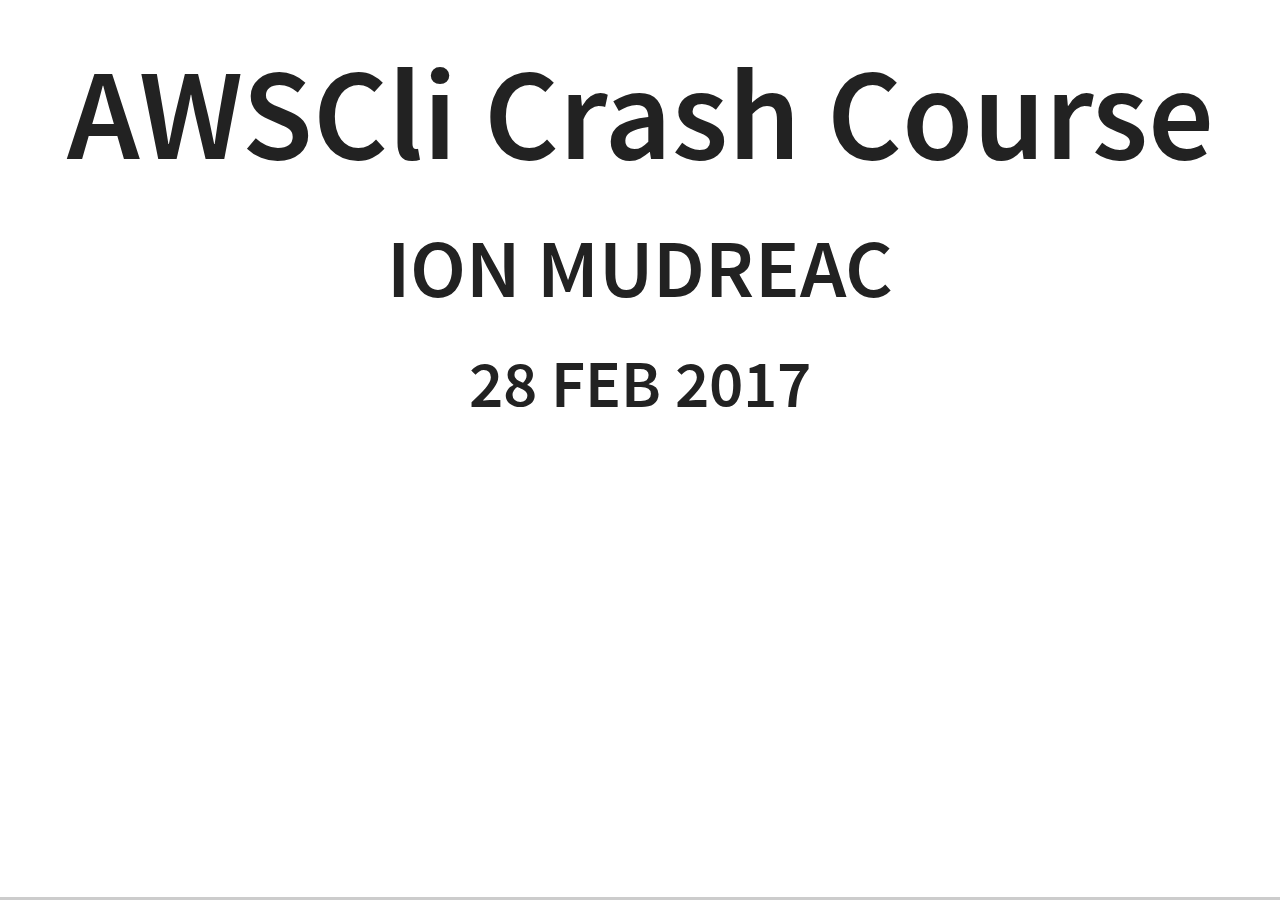
<file: index.html>
<!DOCTYPE html>
<html>
<head>
  <meta charset="utf-8">
  <meta name="generator" content="pandoc">
  <meta name="author" content="Ion Mudreac" />
  <meta name="dcterms.date" content="2017-02-28" />
  <title>AWSCli Crash Course</title>
  <meta name="apple-mobile-web-app-capable" content="yes" />
  <meta name="apple-mobile-web-app-status-bar-style" content="black-translucent" />
  <meta name="viewport" content="width=device-width, initial-scale=1.0, maximum-scale=1.0, user-scalable=no">
  <link rel="stylesheet" href="reveal.js/css/reveal.css"/>
  <link rel="stylesheet" href="overrides.css"/>
  <style type="text/css">code{white-space: pre;}</style>
  <link rel="stylesheet" href="reveal.js/css/theme/white.css" id="theme">
  <!-- If the query includes 'print-pdf', include the PDF print sheet -->
  <script>
    if( window.location.search.match( /print-pdf/gi ) ) {
      var link = document.createElement( 'link' );
      link.rel = 'stylesheet';
      link.type = 'text/css';
      link.href = 'reveal.js/css/print/pdf.css';
      document.getElementsByTagName( 'head' )[0].appendChild( link );
    }
  </script>
  <!--[if lt IE 9]>
  <script src="reveal.js/lib/js/html5shiv.js"></script>
  <![endif]-->
</head>
<body>
  <div class="reveal">
    <div class="slides">

<section>
    <h1 class="title">AWSCli Crash Course</h1>
    <h2 class="author">Ion Mudreac</h2>
    <h3 class="date">28 Feb 2017</h3>
</section>

<section class="slide level1">

<<<<<<< HEAD
=======
<h4 id="navigate">Navigate &lt; &gt;</h4>
</section>
<section class="slide level1">

>>>>>>> origin/master
<h3 id="about-me">About me</h3>
<ul>
<li>SCB CDO DevOps Lead,</li>
<li>Economist by training</li>
<li>AWS Certified</li>
</ul>
</section>
<section class="slide level1">

<h3 id="about-this-crash-course">About this Crash Course</h3>
<ul>
<li>This Crash Course is NOT 100% tested !</li>
<li>There might be mistakes (Feedback is Welcome)</li>
<li>There might be missing or incomplete information</li>
</ul>
</section>
<section class="slide level1">

<h3 id="what-is-aws-cli">What is AWS (CLI)</h3>
<ul>
<li>The AWS Command Line Interface (CLI) is a unified tool to manage AWS services.</li>
<li>With just one tool
<ul>
<li>control multiple AWS services</li>
<li>automate them through scripts</li>
<li>manage aws resources programmatically</li>
<li>...</li>
</ul></li>
</ul>
</section>
<section class="slide level1">

<h3 id="why-use-aws-cli">Why use AWS (CLI)</h3>
<ul>
<li>Easy to install
<ul>
<li>control AWS resources using AWS API</li>
<li>only python as dependency</li>
</ul></li>
<li>No other complicated setup is required
<ul>
<li>if you have AWS account and have aws_access_key and aws_secret_key you can run AWS cli against your AWS environment</li>
<li>make sure your AWS user has the right access and IAM policy</li>
</ul></li>
</ul>
</section>
<section class="slide level1">

<h3 id="aws-cli-platforms-components-and-dependencies">AWS (CLI) Platforms, Components and Dependencies</h3>
<ul>
<li>AWS (CLI)Supported Platforms
<ul>
<li>Windows, Linux, macOS, Unix</li>
</ul></li>
<li>AWS (CLI) Dependencies
<ul>
<li>Python 2 v2.6.5+ or Python 3 v3.3+</li>
</ul></li>
<li>AWS (CLI) Components
<ul>
<li><a href="https://github.com/aws/aws-cli">aws-cli</a></li>
<li><a href="https://github.com/awslabs/aws-shell">aws-shell</a></li>
</ul></li>
</ul>
</section>
<section class="slide level1">

<h3 id="getting-started-with-aws-cli">Getting started with AWS (CLI)</h3>
<ul>
<li>Dependencies
<ul>
<li><p>Check Python Version:</p>
<pre><code>python --version</code></pre></li>
<li><p>Check Pip Version :</p>
<pre><code>pip --version</code></pre></li>
<li><p>Check AWS Version :</p>
<pre><code>aws --version</code></pre></li>
</ul></li>
</ul>
</section>
<section class="slide level1">

<h3 id="getting-started-with-aws-cli-1">Getting started with AWS (CLI)</h3>
<ul>
<li>Install AWS (CLI)
<ul>
<li><p>With Python :</p>
<pre><code>pip install --upgrade --user awscli aws-shell</code></pre></li>
<li><p>macOS :</p>
<pre><code>brew install awscli</code></pre></li>
<li><p>Windows: can install <a href="https://s3.amazonaws.com/aws-cli/AWSCLI64.msi">32</a> bit or <a href="https://s3.amazonaws.com/aws-cli/AWSCLI64.msi">64</a> bit installer</p></li>
</ul></li>
</ul>
</section>
<section class="slide level1">

<h3 id="configuring-the-aws-cli">Configuring the AWS (CLI)</h3>
<ul>
<li>Shell Command Completion
<ul>
<li>find your shell : <em>echo $SHELL</em> or <em>echo $0</em></li>
<li>find aws_completer : <em>which aws_completer</em></li>
<li>enable command completion :
<ul>
<li><p>bash :</p>
<pre><code>complete -C &#39;/usr/local/bin/aws_completer&#39; aws</code></pre></li>
<li><p>zsh :</p>
<pre><code>source /usr/local/bin/aws_zsh_completer.sh</code></pre></li>
</ul></li>
</ul></li>
</ul>
</section>
<section class="slide level1">

<h3 id="configuring-the-aws-cli-1">Configuring the AWS (CLI)</h3>
<ul>
<li><p>Configure credentials</p>
<pre><code>aws configure
AWS Access Key ID[None]:AKIAIOSFDN7EXAMPLE
AWS Secret Access Key[None]:wJalrXtnFEIENP/xRfiCYEXAMPLEKEY
Default region name[None]:ap-southeast-1
Default output format[None]:json</code></pre></li>
</ul>
</section>
<section class="slide level1">

<h3 id="demo">Demo:</h3>
<ul>
<li>Install and setup AWS (CLI)</li>
</ul>
<pre><code>pip install --upgrade --user awscli aws-shell

aws configure

aws ec2 describe-regions</code></pre>
<ul>
<li>Note: nice tool to have <a href="https://robots.thoughtbot.com/jq-is-sed-for-json">jq is sed for JSON</a></li>
</ul>
</section>
<section class="slide level1">

<h3 id="aws-cli-syntax">AWS (CLI) Syntax</h3>
<ul>
<li><p>Syntax :</p>
<pre><code>aws [options] &lt;command&gt; &lt;subcommand&gt; [parameters]</code></pre></li>
<li>Help : <em><strong>aws command help</strong></em></li>
<li>Universal Options:
<ul>
<li><em><strong>--debug</strong></em> Turn on debug logging</li>
<li><em>-<strong>-output</strong></em> Output format json, text, table</li>
<li><em><strong>--query</strong></em> JMESPath query to use in filtering</li>
<li><em><strong>--region</strong></em> The region to use</li>
<li><em><strong>...</strong></em></li>
</ul></li>
</ul>
</section>
<section class="slide level1">

<h3 id="demo-1">Demo:</h3>
<ul>
<li>AWS (CLI) Synopsis</li>
</ul>
<pre><code>aws s3 ls

aws ec2 describe-regions help

aws ec2 describe-regions --output table

aws ec2 describe-regions --debug

aws ec2 describe-regions --filters &quot;Name=endpoint,Values=*ap*&quot;

aws ec2 describe-regions --query &#39;Regions[].{Name:RegionName}&#39;

aws ec2 describe-regions --filters &quot;Name=endpoint,Values=*ap*&quot; \
--query &#39;Regions[].{Name:RegionName}&#39; --output text</code></pre>
</section>
<section class="slide level1">

<h3 id="demo-2">Demo:</h3>
<ul>
<li>Create our 1st VPC</li>
</ul>
<pre><code>aws ec2 create-vpc --cidr-block 172.30.0.0/16

aws ec2 describe-vpcs

aws ec2 modify-vpc-attribute --vpc-id vpc-idxxxx \
--enable-dns-support &quot;{\&quot;Value\&quot;:true}&quot;

aws ec2 modify-vpc-attribute --vpc-id vpc-idxxxx \
--enable-dns-hostnames &quot;{\&quot;Value\&quot;:true}&quot;</code></pre>
</section>
<section class="slide level1">

<h3 id="demo-3">Demo:</h3>
<ul>
<li>Associate DHCP to VPC</li>
</ul>
<pre><code>aws ec2 describe-dhcp-options

aws ec2 associate-dhcp-options --dhcp-options-id dopt-idxxxx \
--vpc-id vpc-idxxxx

aws ec2 create-tags --resources vpc-idxxxx dopt-idxxxx \
--tags Key=Name,Value=crash_course Key=Stack,Value=test</code></pre>
</section>
<section class="slide level1">

<h3 id="demo-4">Demo:</h3>
<ul>
<li>Copy/Paste is not an option, try in programmatic way as var</li>
</ul>
<pre><code>aws ec2 create-vpc --cidr-block 172.30.0.0/16 \
--generate-cli-skeleton output

aws ec2 create-vpc --cidr-block 172.30.0.0/16 \
--generate-cli-skeleton output --query Vpc.VpcId \
--output text

aws ec2 create-vpc --cidr-block 172.30.0.0/16 \
--generate-cli-skeleton output | jq .Vpc.VpcId -r</code></pre>
</section>
<section class="slide level1">

<h3 id="demo-5">Demo:</h3>
<ul>
<li>Let's try and create VPC and pass VpcId as Shell VAR</li>
</ul>
<pre><code>aws_vpc_id=$(aws ec2 create-vpc --cidr-block 172.30.0.0/16 \
--query Vpc.VpcId --output text)

echo $aws_vpc_id

aws ec2 modify-vpc-attribute --vpc-id $aws_vpc_id \
--enable-dns-support &quot;{\&quot;Value\&quot;:true}&quot;

aws ec2 modify-vpc-attribute --vpc-id $aws_vpc_id \
--enable-dns-hostnames &quot;{\&quot;Value\&quot;:true}&quot;

aws ec2 describe-vpcs | jq .</code></pre>
</section>
<section class="slide level1">

<h3 id="demo-6">Demo:</h3>
<ul>
<li>Create Subnets</li>
</ul>
<pre><code>aws ec2 create-subnet --vpc-id  $aws_vpc_id \
--cidr-block 172.30.0.0/24 --availability-zone ap-southeast-1a \
--generate-cli-skeleton output

aws_subn_1=$(aws ec2 create-subnet --vpc-id  $aws_vpc_id \
--cidr-block 172.30.0.0/24 --availability-zone ap-southeast-1a \
--query Subnet.SubnetId --output text)

aws_subn_2=$(aws ec2 create-subnet --vpc-id  $aws_vpc_id \
--cidr-block 172.30.1.0/24 --availability-zone ap-southeast-1b \
 | jq .Subnet.SubnetId -r)

aws ec2 modify-subnet-attribute --subnet-id $aws_subn_1 \
--map-public-ip-on-launch

aws ec2 modify-subnet-attribute --subnet-id $aws_subn_2 \
--map-public-ip-on-launch</code></pre>
</section>
<section class="slide level1">

<h3 id="demo-7">Demo:</h3>
<ul>
<li>Route Table Subnet association</li>
</ul>
<pre><code>aws_rout_tbl=$(aws ec2 create-route-table --vpc-id $aws_vpc_id \
--query RouteTable.RouteTableId --output text)

aws_rout_ass1=$(aws ec2 associate-route-table --route-table-id \
$aws_rout_tbl --subnet-id $aws_subn_1 | jq .AssociationId -r)

aws_rout_ass2=$(aws ec2 associate-route-table --route-table-id \
$aws_rout_tbl --subnet-id $aws_subn_2 | jq .AssociationId -r)</code></pre>
</section>
<section class="slide level1">

<h3 id="demo-8">Demo:</h3>
<ul>
<li>Internet Gateway and internet route</li>
</ul>
<pre><code>aws_int_gat=$(aws ec2 create-internet-gateway --query \
InternetGateway.InternetGatewayId --output text)

aws ec2 attach-internet-gateway --internet-gateway-id $aws_int_gat \
--vpc-id $aws_vpc_id

aws ec2 create-route --route-table-id $aws_rout_tbl \
--destination-cidr-block 0.0.0.0/0 --gateway-id $aws_int_gat \
| jq .Return</code></pre>
</section>
<section class="slide level1">

<h3 id="demo-9">Demo:</h3>
<ul>
<li>Let's create some securely Groups</li>
</ul>
<pre><code>aws_sec_cicd=$(aws ec2 create-security-group --group-name cicd \
--description &quot;CICD&quot; --vpc-id $aws_vpc_id --query GroupId \
--output text)

aws_sec_rds=$(aws ec2 create-security-group --group-name rds \
--description &quot;RDS&quot; --vpc-id $aws_vpc_id --query GroupId \
--output text)

aws_sec_redi=$(aws ec2 create-security-group --group-name redis \
--description &quot;REDIS&quot; --vpc-id $aws_vpc_id --query GroupId \
--output text)

aws_sec_app=$(aws ec2 create-security-group --group-name app \
--description &quot;APP&quot; --vpc-id $aws_vpc_id --query GroupId \
--output text)

aws_sec_elb=$(aws ec2 create-security-group --group-name elb \
--description &quot;ELB&quot; --vpc-id $aws_vpc_id --query GroupId \
--output text)</code></pre>
</section>
<section class="slide level1">

<h3 id="demo-10">Demo:</h3>
<ul>
<li>Add access permissions to security Groups</li>
</ul>
<pre><code>ec2 authorize-security-group-ingress --group-id $aws_sec_cicd  \
--protocol tcp --port 22 --cidr 0.0.0.0/0</code></pre>
</section>
<section class="slide level1">

<h3 id="demo-11">Demo:</h3>
<ul>
<li><p>Add Ports to cicd group</p>
<pre><code>aws ec2 authorize-security-group-ingress --group-id $aws_sec_cicd --ip-permissions \
&#39;[{&quot;IpProtocol&quot;: &quot;tcp&quot;, &quot;FromPort&quot;: 22, &quot;ToPort&quot;: 22, &quot;IpRanges&quot;: [{&quot;CidrIp&quot;: &quot;132.147.98.173/32&quot;}]},{&quot;IpProtocol&quot;: &quot;tcp&quot;, &quot;FromPort&quot;: 8080, &quot;ToPort&quot;: 8080, &quot;IpRanges&quot;: [{&quot;CidrIp&quot;: &quot;132.147.98.173/32&quot;}]},{&quot;IpProtocol&quot;: &quot;-1&quot;, &quot;FromPort&quot;: 0, &quot;ToPort&quot;: 65535, &quot;UserIdGroupPairs&quot;: [{&quot;GroupId&quot;: &quot;&#39;$aws_sec_app&#39;&quot;}]},{&quot;IpProtocol&quot;: &quot;-1&quot;, &quot;FromPort&quot;: 0, &quot;ToPort&quot;: 65535, &quot;UserIdGroupPairs&quot;: [{&quot;GroupId&quot;: &quot;&#39;$aws_sec_cicd&#39;&quot;}]}]&#39;</code></pre></li>
<li><p>Add Ports to apps group</p>
<pre><code>aws ec2 authorize-security-group-ingress --group-id $aws_sec_app --ip-permissions \
&#39;[{&quot;IpProtocol&quot;: &quot;tcp&quot;, &quot;FromPort&quot;: 22, &quot;ToPort&quot;: 22, &quot;UserIdGroupPairs&quot;: [{&quot;GroupId&quot;: &quot;&#39;$aws_sec_cicd&#39;&quot;}]},{&quot;IpProtocol&quot;: &quot;tcp&quot;, &quot;FromPort&quot;: 80, &quot;ToPort&quot;: 80, &quot;UserIdGroupPairs&quot;: [{&quot;GroupId&quot;: &quot;&#39;$aws_sec_elb&#39;&quot;}]},{&quot;IpProtocol&quot;: &quot;-1&quot;, &quot;FromPort&quot;: 0, &quot;ToPort&quot;: 65535, &quot;UserIdGroupPairs&quot;: [{&quot;GroupId&quot;: &quot;&#39;$aws_sec_app&#39;&quot;}]}]&#39;</code></pre></li>
<li><p>Add Ports to elb Group</p>
<pre><code>aws ec2 authorize-security-group-ingress --group-id $aws_sec_elb --ip-permissions \
&#39;[{&quot;IpProtocol&quot;: &quot;tcp&quot;, &quot;FromPort&quot;: 80, &quot;ToPort&quot;: 80, &quot;IpRanges&quot;: [{&quot;CidrIp&quot;: &quot;0.0.0.0/0&quot;}]},{&quot;IpProtocol&quot;: &quot;tcp&quot;, &quot;FromPort&quot;: 443, &quot;ToPort&quot;: 443, &quot;IpRanges&quot;: [{&quot;CidrIp&quot;: &quot;0.0.0.0/0&quot;}]}]&#39;</code></pre></li>
</ul>
</section>
<section class="slide level1">

<h3 id="demo-12">Demo:</h3>
<ul>
<li><p>Add Ports to rds group</p>
<pre><code>aws ec2 authorize-security-group-ingress --group-id $aws_sec_rds --ip-permissions \
  &#39;[{&quot;IpProtocol&quot;: &quot;tcp&quot;, &quot;FromPort&quot;: 3306, &quot;ToPort&quot;: 3306, &quot;UserIdGroupPairs&quot;: [{&quot;GroupId&quot;: &quot;&#39;$aws_sec_cicd&#39;&quot;}]},{&quot;IpProtocol&quot;: &quot;tcp&quot;, &quot;FromPort&quot;: 3306, &quot;ToPort&quot;: 3306, &quot;UserIdGroupPairs&quot;: [{&quot;GroupId&quot;: &quot;&#39;$aws_sec_app&#39;&quot;}]},{&quot;IpProtocol&quot;: &quot;tcp&quot;, &quot;FromPort&quot;: 3306, &quot;ToPort&quot;: 3306, &quot;IpRanges&quot;: [{&quot;CidrIp&quot;: &quot;132.147.98.173/32&quot;}]}]&#39;</code></pre></li>
<li><p>Add Ports to redis group</p>
<pre><code>aws ec2 authorize-security-group-ingress --group-id $aws_sec_redi --ip-permissions \
&#39;[{&quot;IpProtocol&quot;: &quot;tcp&quot;, &quot;FromPort&quot;: 6379, &quot;ToPort&quot;: 6379, &quot;UserIdGroupPairs&quot;: [{&quot;GroupId&quot;: &quot;&#39;$aws_sec_cicd&#39;&quot;}]},{&quot;IpProtocol&quot;: &quot;tcp&quot;, &quot;FromPort&quot;: 6379, &quot;ToPort&quot;: 6379, &quot;UserIdGroupPairs&quot;: [{&quot;GroupId&quot;: &quot;&#39;$aws_sec_app&#39;&quot;}]},{&quot;IpProtocol&quot;: &quot;tcp&quot;, &quot;FromPort&quot;: 6379, &quot;ToPort&quot;: 6379, &quot;IpRanges&quot;: [{&quot;CidrIp&quot;: &quot;132.147.98.173/32&quot;}]}]&#39;</code></pre></li>
</ul>
</section>
<section class="slide level1">

<h3 id="demo-13">Demo:</h3>
<ul>
<li>Assigning tags to AWS resources</li>
</ul>
<pre><code>aws ec2 create-tags --resources $aws_vpc_id $aws_dhcp_id \
$aws_subn_1 $aws_subn_2 $aws_rout_tbl $aws_int_gat $aws_sec_cicd \
$aws_sec_app $aws_sec_elb $aws_sec_rds $aws_sec_redi --tags \
Key=Name,Value=crash_cours</code></pre>
</section>
<section class="slide level1">

<h3 id="lets-try-to-script-it">Let's try to script it</h3>
<ul>
<li>Gather env var from our aws account</li>
</ul>
<pre><code>set | grep aws_

cat aws_env.sh

. ./aws_env.sh</code></pre>
</section>
<section class="slide level1">

<h3 id="build-complete-infrastructure-building-script">Build complete infrastructure building script</h3>
<ul>
<li>Let's make a builder script</li>
</ul>
<pre><code>less create_env.sh

./aws_create_env.sh</code></pre>
</section>
<section class="slide level1">

<h3 id="delete-complete-infrastructure-building-script">Delete complete infrastructure building script</h3>
<ul>
<li>Delete created infrastructure</li>
</ul>
<pre><code>less aws_del_env.sh

./aws_del_env.sh</code></pre>
</section>
<section class="slide level1">

<h3 id="resources">Resources</h3>
<ul>
<li>Presentation available online at <a href="">awscli.mudrii.com</a></li>
<li>Sources of this presentation is available at <a href="https://github.com/mudrii/awscli.git" class="uri">https://github.com/mudrii/awscli.git</a></li>
<li>More details on AWS CLI <a href="http://docs.aws.amazon.com/cli/latest/userguide/aws-cli.pdf">Official PDF</a></li>
<li>AWS (CLI) reference <a href="http://docs.aws.amazon.com/cli/latest/reference/#available-services">AWS Command Line Reference</a></li>
</ul>
</section>
<section id="questions" class="slide level1">
<h1>Questions ?</h1>
</section>
<section class="slide level1">

</section>
    </div>
  </div>


  <script src="reveal.js/lib/js/head.min.js"></script>
  <script src="reveal.js/js/reveal.js"></script>

<style>
  .reveal .controls {
    visibility: hidden;
  }
  .notes .reveal .controls {
    visibility: visible;
  }
</style>

<script>
  if (window.self !== window.top) {
    document.body.className += " notes";
  }
</script>

  <script>

      // Full list of configuration options available here:
      // https://github.com/hakimel/reveal.js#configuration
      Reveal.initialize({
        controls: true,         // Display controls in the bottom right corner
        progress: true,         // Display a presentation progress bar
        history: true,          // Push each slide change to the browser history
        center: false,                       // Vertical centering of slides
        maxScale: 1.5,                  // Bounds for smallest/largest possible content scale
        slideNumber: false,                // Display the page number of the current slide
        theme: 'white', // available themes are in /css/theme
        transition: Reveal.getQueryHash().transition || 'default', // default/cube/page/concave/zoom/linear/fade/none

        // Optional libraries used to extend on reveal.js
        dependencies: [
          { src: 'reveal.js/lib/js/classList.js', condition: function() { return !document.body.classList; } },
          { src: 'reveal.js/plugin/zoom-js/zoom.js', async: true, condition: function() { return !!document.body.classList; } },
          { src: 'reveal.js/plugin/notes/notes.js', async: true, condition: function() { return !!document.body.classList; } },
//          { src: 'reveal.js/plugin/search/search.js', async: true, condition: function() { return !!document.body.classList; }, }
//          { src: 'reveal.js/plugin/remotes/remotes.js', async: true, condition: function() { return !!document.body.classList; } }
]});
    </script>
    </body>
</html>
</file>
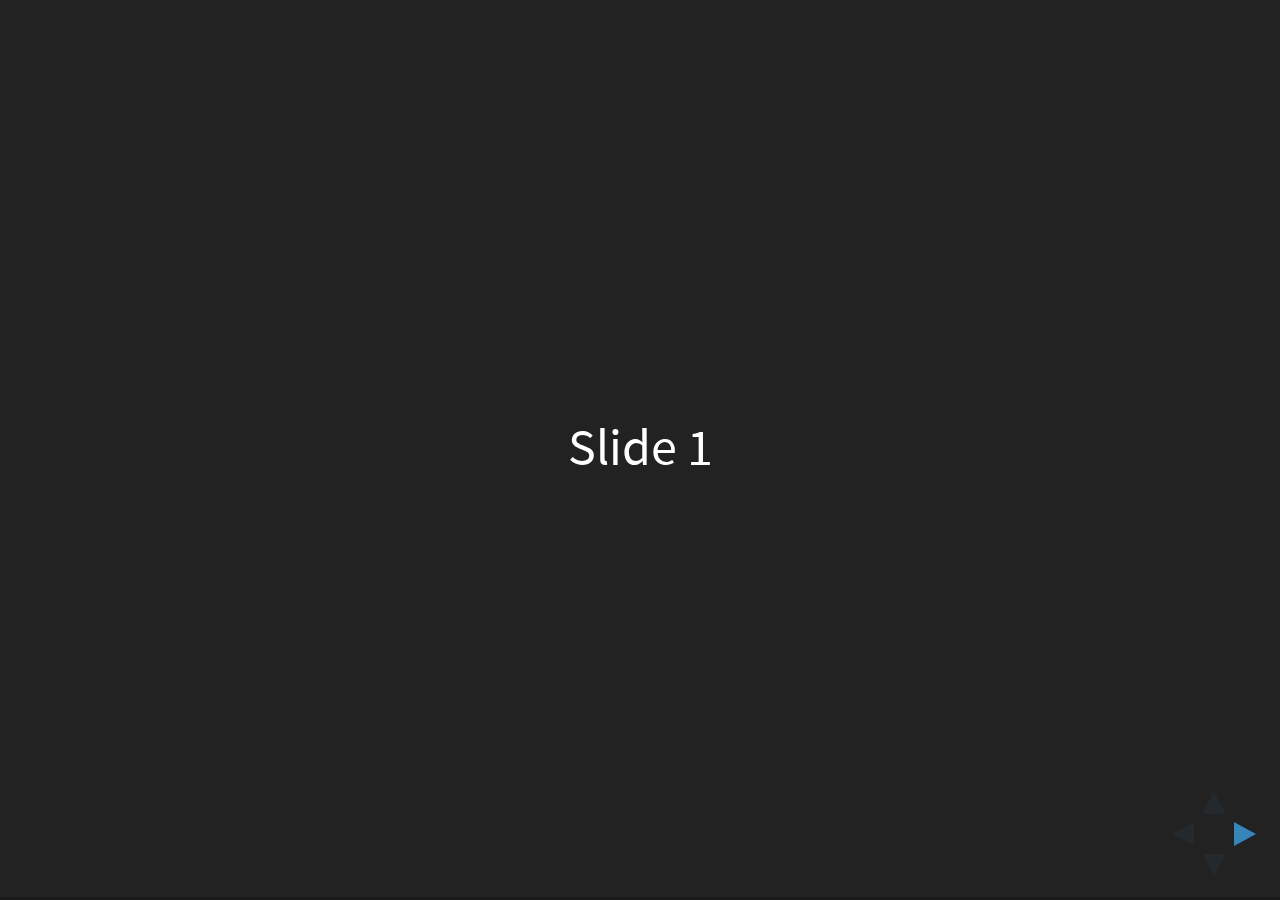
<file: reveal.js/index.html>
<!doctype html>
<html>
	<head>
		<meta charset="utf-8">
		<meta name="viewport" content="width=device-width, initial-scale=1.0, maximum-scale=1.0, user-scalable=no">

		<title>reveal.js</title>

		<link rel="stylesheet" href="css/reveal.css">
		<link rel="stylesheet" href="css/theme/black.css">

		<!-- Theme used for syntax highlighting of code -->
		<link rel="stylesheet" href="lib/css/zenburn.css">

		<!-- Printing and PDF exports -->
		<script>
			var link = document.createElement( 'link' );
			link.rel = 'stylesheet';
			link.type = 'text/css';
			link.href = window.location.search.match( /print-pdf/gi ) ? 'css/print/pdf.css' : 'css/print/paper.css';
			document.getElementsByTagName( 'head' )[0].appendChild( link );
		</script>
	</head>
	<body>
		<div class="reveal">
			<div class="slides">
				<section>Slide 1</section>
				<section>Slide 2</section>
			</div>
		</div>

		<script src="lib/js/head.min.js"></script>
		<script src="js/reveal.js"></script>

		<script>
			// More info https://github.com/hakimel/reveal.js#configuration
			Reveal.initialize({
				history: true,

				// More info https://github.com/hakimel/reveal.js#dependencies
				dependencies: [
					{ src: 'plugin/markdown/marked.js' },
					{ src: 'plugin/markdown/markdown.js' },
					{ src: 'plugin/notes/notes.js', async: true },
					{ src: 'plugin/highlight/highlight.js', async: true, callback: function() { hljs.initHighlightingOnLoad(); } }
				]
			});
		</script>
	</body>
</html>
</file>
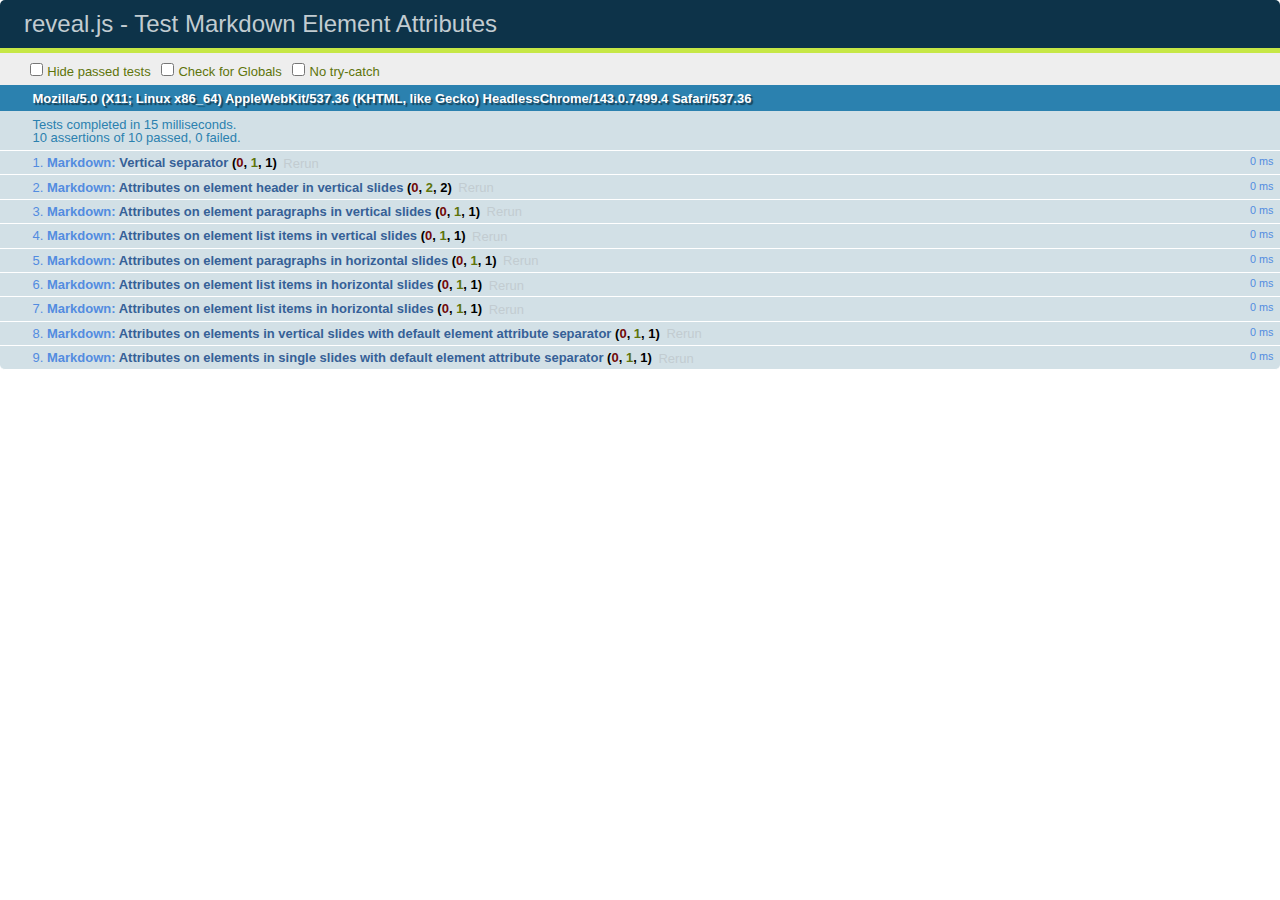
<file: reveal.js/test/test-markdown-element-attributes.html>
<!doctype html>
<html lang="en">

	<head>
		<meta charset="utf-8">

		<title>reveal.js - Test Markdown Element Attributes</title>

		<link rel="stylesheet" href="../css/reveal.css">
		<link rel="stylesheet" href="qunit-1.12.0.css">
	</head>

	<body style="overflow: auto;">

		<div id="qunit"></div>
		<div id="qunit-fixture"></div>

		<div class="reveal" style="display: none;">

			<div class="slides">

				<!-- <section data-markdown="example.md" data-separator="^\n\n\n" data-separator-vertical="^\n\n"></section> -->

				<!-- Slides are separated by newline + three dashes + newline, vertical slides identical but two dashes -->
				<section data-markdown data-separator="^\n---\n$" data-separator-vertical="^\n--\n$" data-element-attributes="{_\s*?([^}]+?)}">>
					<script type="text/template">
						## Slide 1.1
						<!-- {_class="fragment fade-out" data-fragment-index="1"} -->

						--

						## Slide 1.2
						<!-- {_class="fragment shrink"} -->

						Paragraph 1
						<!-- {_class="fragment grow"} -->

						Paragraph 2
						<!-- {_class="fragment grow"} -->

						- list item 1 <!-- {_class="fragment grow"} -->
						- list item 2 <!-- {_class="fragment grow"} -->
						- list item 3 <!-- {_class="fragment grow"} -->


						---

						## Slide 2


						Paragraph 1.2  
						multi-line <!-- {_class="fragment highlight-red"} -->

						Paragraph 2.2 <!-- {_class="fragment highlight-red"} -->

						Paragraph 2.3 <!-- {_class="fragment highlight-red"} -->

						Paragraph 2.4 <!-- {_class="fragment highlight-red"} -->

						- list item 1 <!-- {_class="fragment highlight-green"} -->
						- list item 2<!-- {_class="fragment highlight-green"} -->
						- list item 3<!-- {_class="fragment highlight-green"} -->
						- list item 4
						<!-- {_class="fragment highlight-green"} -->
						- list item 5<!-- {_class="fragment highlight-green"} -->

						Test

						![Example Picture](examples/assets/image2.png)
						<!-- {_class="reveal stretch"} -->

					</script>
				</section>



				<section 	data-markdown data-separator="^\n\n\n"
									data-separator-vertical="^\n\n"
									data-separator-notes="^Note:"
									data-charset="utf-8">
					<script type="text/template">
						# Test attributes in Markdown with default separator
						## Slide 1 Def <!-- .element: class="fragment highlight-red" data-fragment-index="1" -->


						## Slide 2 Def
						<!-- .element: class="fragment highlight-red" -->

					</script>
				</section>

				<section data-markdown>
				  <script type="text/template">
					## Hello world
					A paragraph
					<!-- .element: class="fragment highlight-blue" -->
				  </script>
				</section>

				<section data-markdown>
				  <script type="text/template">
					## Hello world

					Multiple  
					Line
					<!-- .element: class="fragment highlight-blue" -->
				  </script>
				</section>

				<section data-markdown>
				  <script type="text/template">
					## Hello world

					Test<!-- .element: class="fragment highlight-blue" -->

					More Test
				  </script>
				</section>


			</div>

		</div>

		<script src="../lib/js/head.min.js"></script>
		<script src="../js/reveal.js"></script>
		<script src="../plugin/markdown/marked.js"></script>
		<script src="../plugin/markdown/markdown.js"></script>
		<script src="qunit-1.12.0.js"></script>

		<script src="test-markdown-element-attributes.js"></script>

	</body>
</html>
</file>
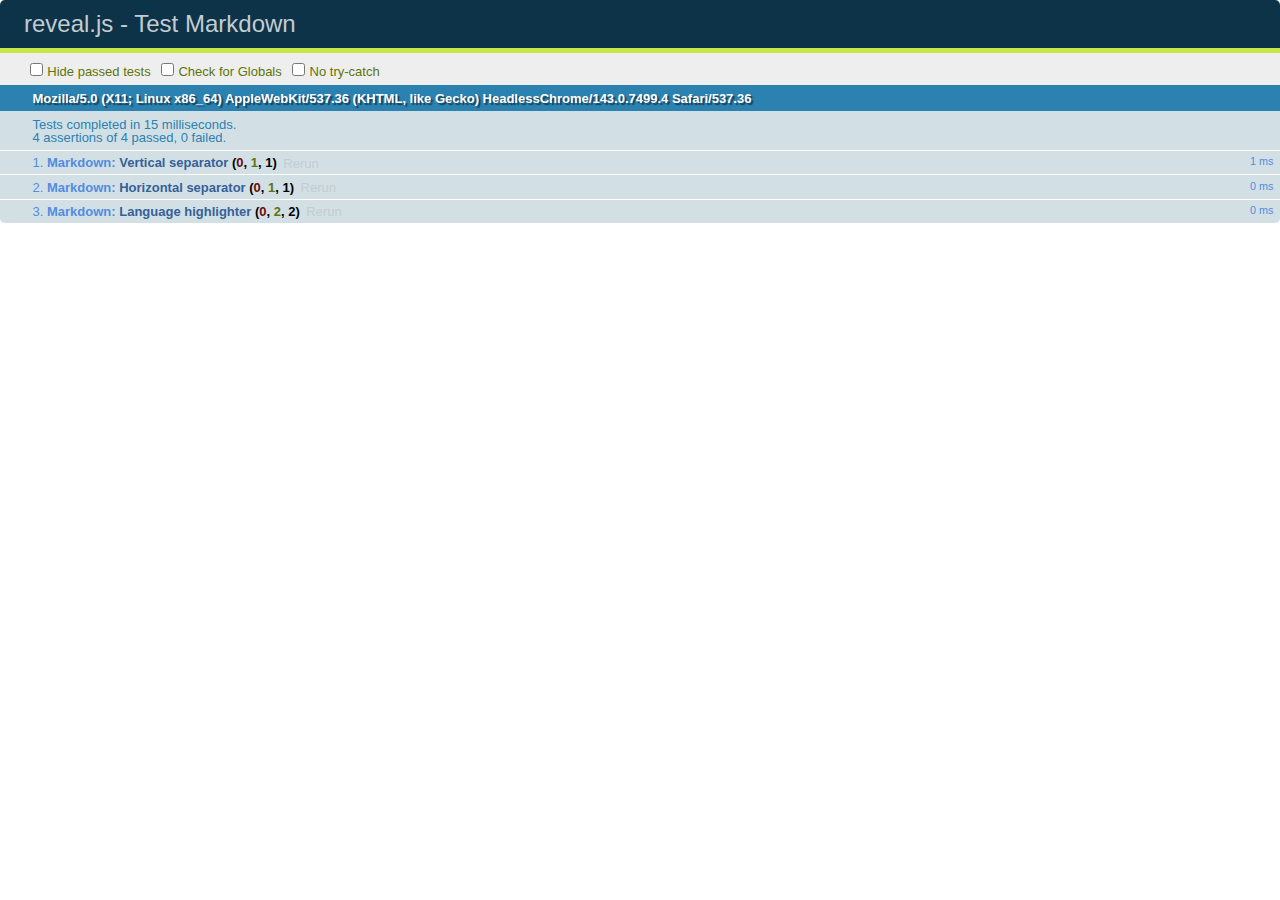
<file: reveal.js/test/test-markdown-external.html>
<!doctype html>
<html lang="en">

	<head>
		<meta charset="utf-8">

		<title>reveal.js - Test Markdown</title>

		<link rel="stylesheet" href="../css/reveal.css">
		<link rel="stylesheet" href="qunit-1.12.0.css">
	</head>

	<body style="overflow: auto;">

		<div id="qunit"></div>
  		<div id="qunit-fixture"></div>

		<div class="reveal" style="display: none;">

			<div class="slides">
				<section data-markdown="simple.md" data-separator="^\n\n\n" data-separator-vertical="^\n\n"></section>
			</div>

		</div>

		<script src="../lib/js/head.min.js"></script>
		<script src="../js/reveal.js"></script>
		<script src="../plugin/highlight/highlight.js"></script>
		<script src="../plugin/markdown/marked.js"></script>
		<script src="../plugin/markdown/markdown.js"></script>
		<script src="qunit-1.12.0.js"></script>

		<script src="test-markdown-external.js"></script>

	</body>
</html>
</file>
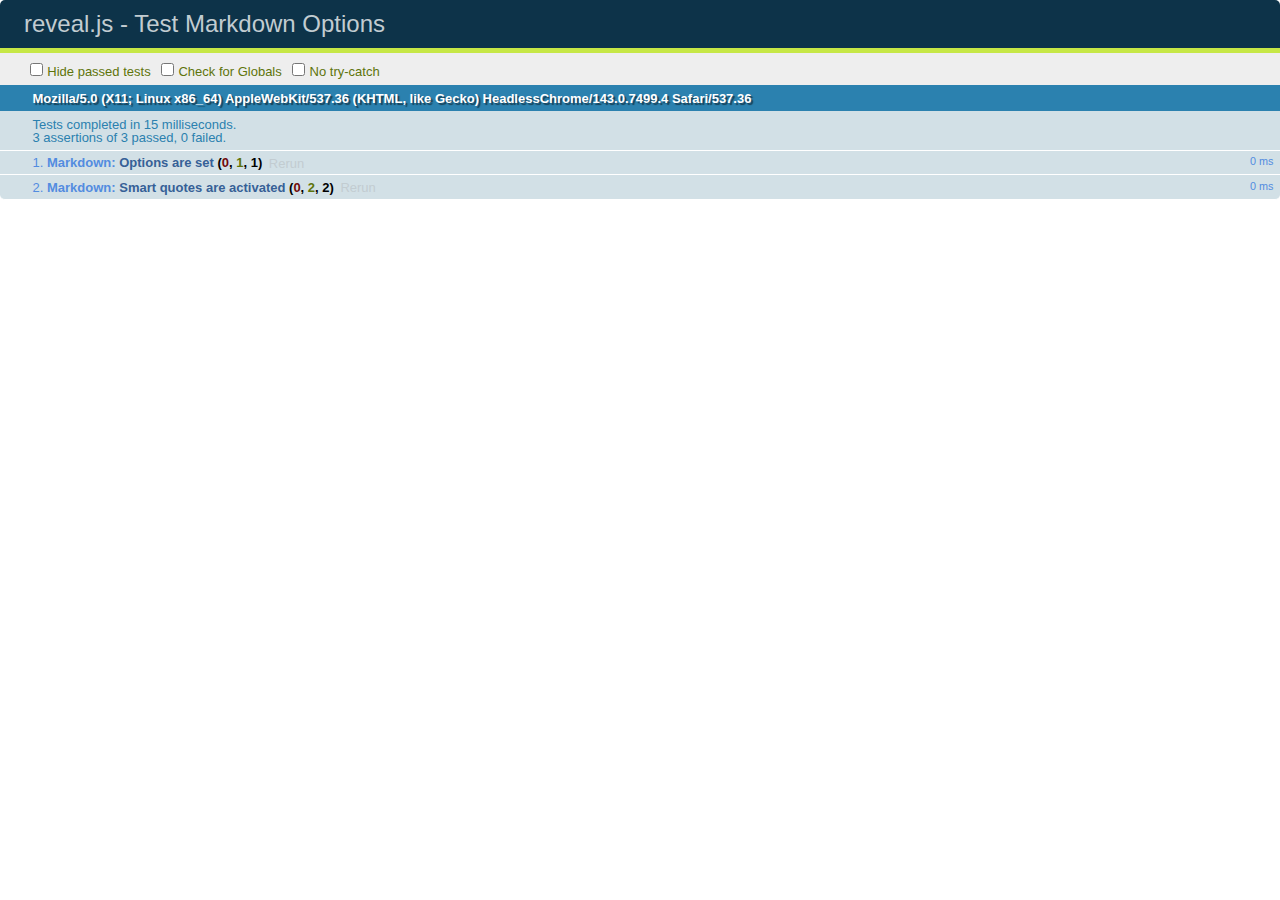
<file: reveal.js/test/test-markdown-options.html>
<!doctype html>
<html lang="en">

	<head>
		<meta charset="utf-8">

		<title>reveal.js - Test Markdown Options</title>

		<link rel="stylesheet" href="../css/reveal.css">
		<link rel="stylesheet" href="qunit-1.12.0.css">
	</head>

	<body style="overflow: auto;">

		<div id="qunit"></div>
		<div id="qunit-fixture"></div>

		<div class="reveal" style="display: none;">

			<div class="slides">

				<section data-markdown>
					<script type="text/template">
						## Testing Markdown Options

						This "slide" should contain 'smart' quotes.
					</script>
				</section>

			</div>

		</div>

		<script src="../lib/js/head.min.js"></script>
		<script src="../js/reveal.js"></script>
		<script src="qunit-1.12.0.js"></script>

		<script src="test-markdown-options.js"></script>

	</body>
</html>
</file>
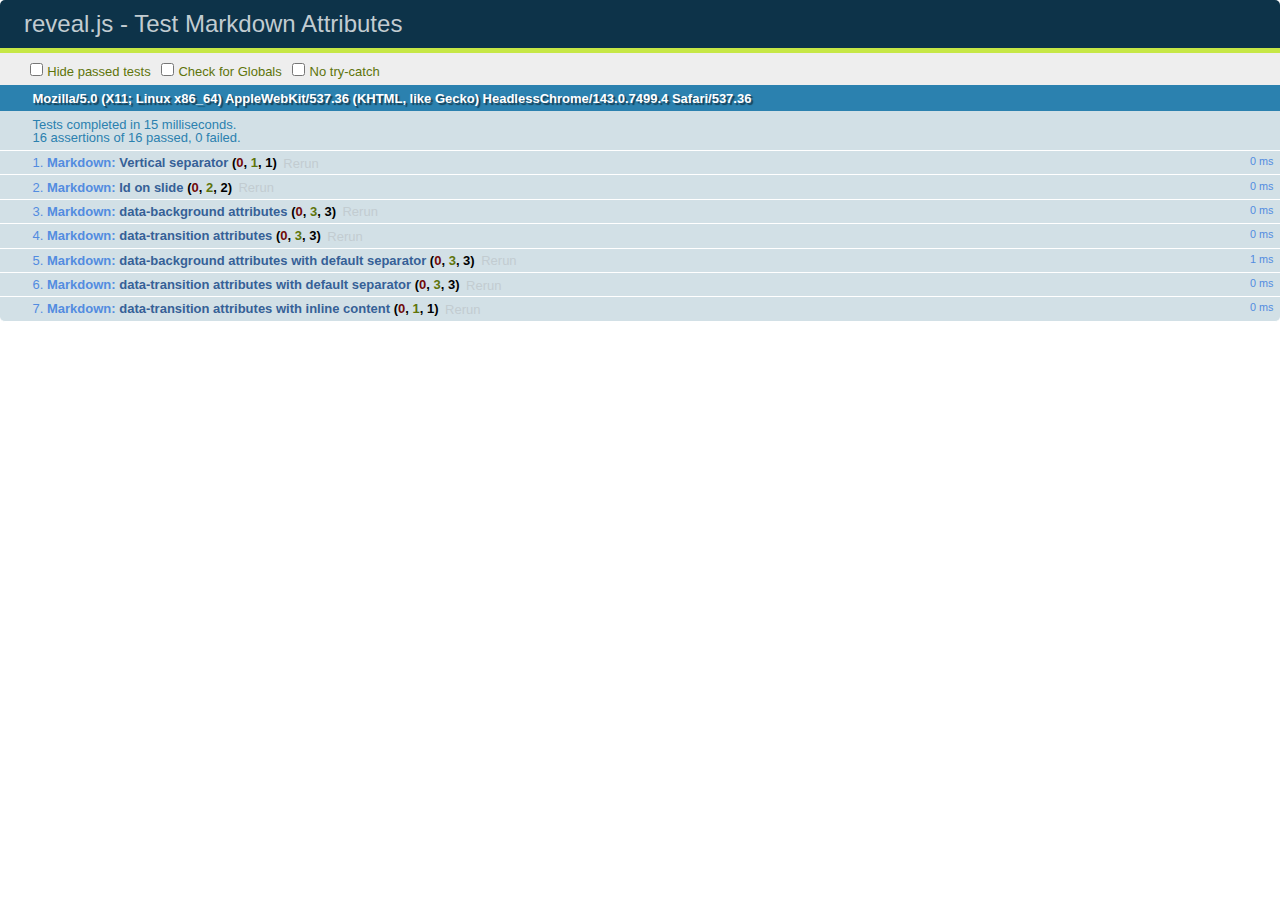
<file: reveal.js/test/test-markdown-slide-attributes.html>
<!doctype html>
<html lang="en">

	<head>
		<meta charset="utf-8">

		<title>reveal.js - Test Markdown Attributes</title>

		<link rel="stylesheet" href="../css/reveal.css">
		<link rel="stylesheet" href="qunit-1.12.0.css">
	</head>

	<body style="overflow: auto;">

		<div id="qunit"></div>
		<div id="qunit-fixture"></div>

		<div class="reveal" style="display: none;">

			<div class="slides">

				<!-- <section data-markdown="example.md" data-separator="^\n\n\n" data-separator-vertical="^\n\n"></section> -->

				<!-- Slides are separated by three lines, vertical slides by two lines, attributes are one any line starting with (spaces and) two dashes -->
				<section 	data-markdown data-separator="^\n\n\n"
									data-separator-vertical="^\n\n"
									data-separator-notes="^Note:"
									data-attributes="--\s(.*?)$"
									data-charset="utf-8">
					<script type="text/template">
						# Test attributes in Markdown
						## Slide 1



						## Slide 2
						<!-- -- id="slide2" data-transition="zoom" data-background="#A0C66B" -->


						## Slide 2.1
						<!-- -- data-background="#ff0000" data-transition="fade" -->


						## Slide 2.2
						[Link to Slide2](#/slide2)



						## Slide 3
						<!-- -- data-transition="zoom" data-background="#C6916B" -->



						## Slide 4
					</script>
				</section>

				<section 	data-markdown data-separator="^\n\n\n"
									data-separator-vertical="^\n\n"
									data-separator-notes="^Note:"
									data-charset="utf-8">
					<script type="text/template">
						# Test attributes in Markdown with default separator
						## Slide 1 Def



						## Slide 2 Def
						<!-- .slide: id="slide2def" data-transition="concave" data-background="#A7C66B" -->


						## Slide 2.1 Def
						<!-- .slide: data-background="#f70000" data-transition="page" -->


						## Slide 2.2 Def
						[Link to Slide2](#/slide2def)



						## Slide 3 Def
						<!-- .slide: data-transition="concave" data-background="#C7916B" -->



						## Slide 4
					</script>
				</section>

				<section data-markdown>
					<script type="text/template">
						<!-- .slide: data-background="#ff0000" -->
						## Hello world
					</script>
				</section>

				<section data-markdown>
					<script type="text/template">
						## Hello world
						<!-- .slide: data-background="#ff0000" -->
					</script>
				</section>

				<section data-markdown>
					<script type="text/template">
						## Hello world

						Test
						<!-- .slide: data-background="#ff0000" -->

						More Test
					</script>
				</section>

			</div>

		</div>

		<script src="../lib/js/head.min.js"></script>
		<script src="../js/reveal.js"></script>
		<script src="../plugin/markdown/marked.js"></script>
		<script src="../plugin/markdown/markdown.js"></script>
		<script src="qunit-1.12.0.js"></script>

		<script src="test-markdown-slide-attributes.js"></script>

	</body>
</html>
</file>
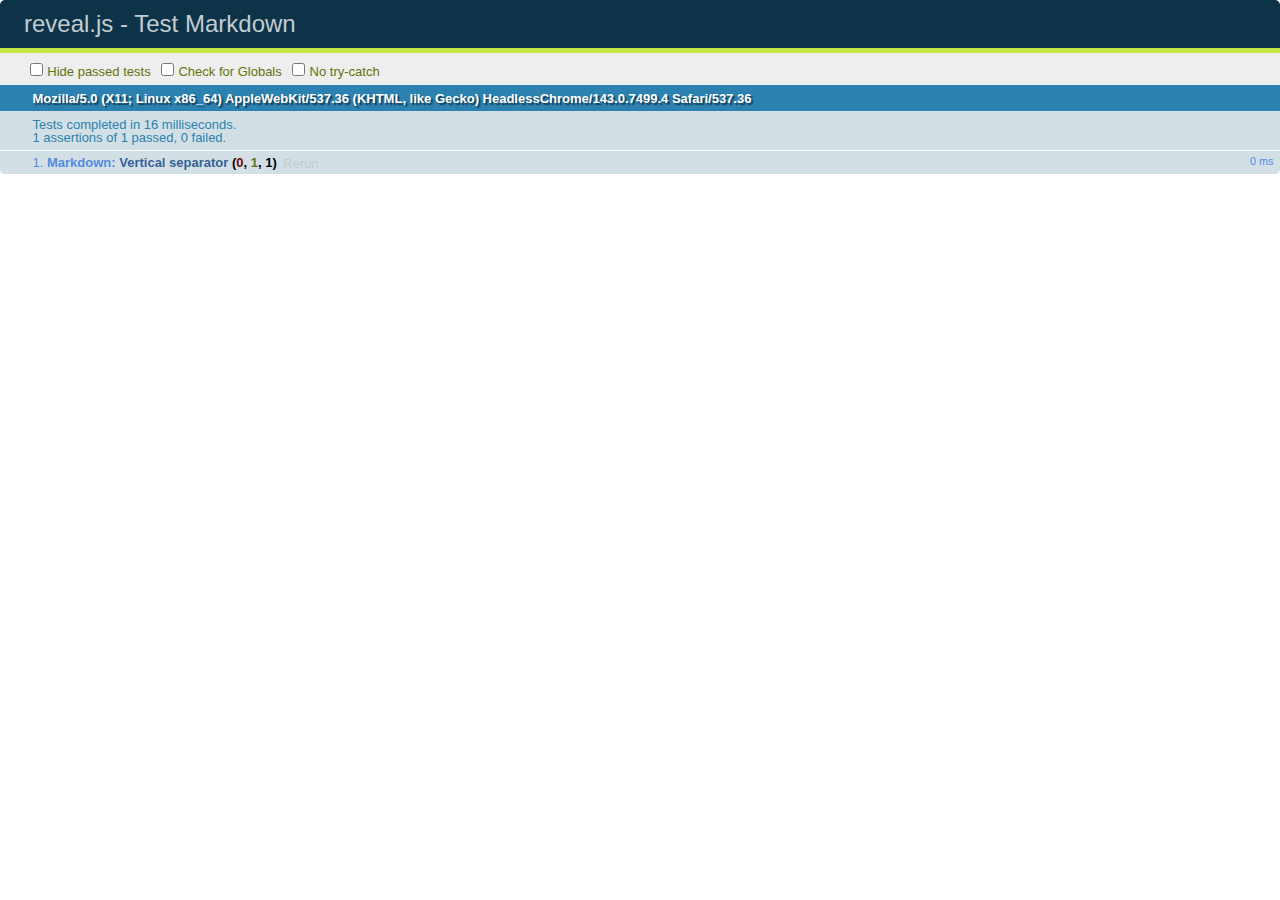
<file: reveal.js/test/test-markdown.html>
<!doctype html>
<html lang="en">

	<head>
		<meta charset="utf-8">

		<title>reveal.js - Test Markdown</title>

		<link rel="stylesheet" href="../css/reveal.css">
		<link rel="stylesheet" href="qunit-1.12.0.css">
	</head>

	<body style="overflow: auto;">

		<div id="qunit"></div>
		<div id="qunit-fixture"></div>

		<div class="reveal" style="display: none;">

			<div class="slides">

				<!-- <section data-markdown="example.md" data-separator="^\n\n\n" data-separator-vertical="^\n\n"></section> -->

				<!-- Slides are separated by newline + three dashes + newline, vertical slides identical but two dashes -->
				<section data-markdown data-separator="^\n---\n$" data-separator-vertical="^\n--\n$">
					<script type="text/template">
						## Slide 1.1

						--

						## Slide 1.2

						---

						## Slide 2
					</script>
				</section>

			</div>

		</div>

		<script src="../lib/js/head.min.js"></script>
		<script src="../js/reveal.js"></script>
		<script src="../plugin/markdown/marked.js"></script>
		<script src="../plugin/markdown/markdown.js"></script>
		<script src="qunit-1.12.0.js"></script>

		<script src="test-markdown.js"></script>

	</body>
</html>
</file>
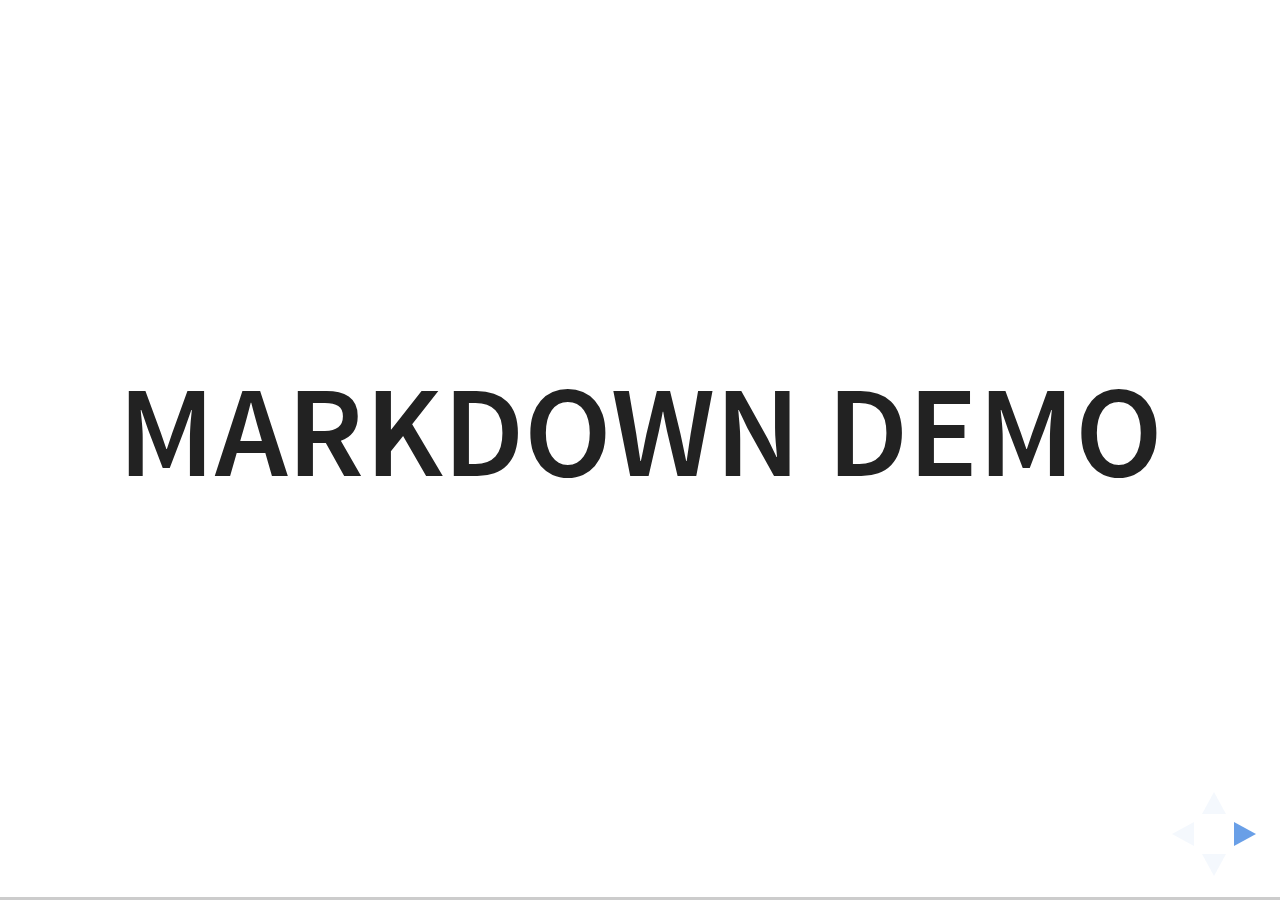
<file: reveal.js/plugin/markdown/example.html>
<!doctype html>
<html lang="en">

	<head>
		<meta charset="utf-8">

		<title>reveal.js - Markdown Demo</title>

		<link rel="stylesheet" href="../../css/reveal.css">
		<link rel="stylesheet" href="../../css/theme/white.css" id="theme">

        <link rel="stylesheet" href="../../lib/css/zenburn.css">
	</head>

	<body>

		<div class="reveal">

			<div class="slides">

                <!-- Use external markdown resource, separate slides by three newlines; vertical slides by two newlines -->
                <section data-markdown="example.md" data-separator="^\n\n\n" data-separator-vertical="^\n\n"></section>

                <!-- Slides are separated by three dashes (quick 'n dirty regular expression) -->
                <section data-markdown data-separator="---">
                    <script type="text/template">
                        ## Demo 1
                        Slide 1
                        ---
                        ## Demo 1
                        Slide 2
                        ---
                        ## Demo 1
                        Slide 3
                    </script>
                </section>

                <!-- Slides are separated by newline + three dashes + newline, vertical slides identical but two dashes -->
                <section data-markdown data-separator="^\n---\n$" data-separator-vertical="^\n--\n$">
                    <script type="text/template">
                        ## Demo 2
                        Slide 1.1

                        --

                        ## Demo 2
                        Slide 1.2

                        ---

                        ## Demo 2
                        Slide 2
                    </script>
                </section>

                <!-- No "extra" slides, since there are no separators defined (so they'll become horizontal rulers) -->
                <section data-markdown>
                    <script type="text/template">
                        A

                        ---

                        B

                        ---

                        C
                    </script>
                </section>

                <!-- Slide attributes -->
                <section data-markdown>
                    <script type="text/template">
                        <!-- .slide: data-background="#000000" -->
                        ## Slide attributes
                    </script>
                </section>

                <!-- Element attributes -->
                <section data-markdown>
                    <script type="text/template">
                        ## Element attributes
                        - Item 1 <!-- .element: class="fragment" data-fragment-index="2" -->
                        - Item 2 <!-- .element: class="fragment" data-fragment-index="1" -->
                    </script>
                </section>

                <!-- Code -->
                <section data-markdown>
                    <script type="text/template">
                        ```php
                        public function foo()
                        {
                            $foo = array(
                                'bar' => 'bar'
                            )
                        }
                        ```
                    </script>
                </section>

            </div>
		</div>

		<script src="../../lib/js/head.min.js"></script>
		<script src="../../js/reveal.js"></script>

		<script>

			Reveal.initialize({
				controls: true,
				progress: true,
				history: true,
				center: true,

				// Optional libraries used to extend on reveal.js
				dependencies: [
					{ src: '../../lib/js/classList.js', condition: function() { return !document.body.classList; } },
					{ src: 'marked.js', condition: function() { return !!document.querySelector( '[data-markdown]' ); } },
                    { src: 'markdown.js', condition: function() { return !!document.querySelector( '[data-markdown]' ); } },
                    { src: '../highlight/highlight.js', async: true, callback: function() { hljs.initHighlightingOnLoad(); } },
					{ src: '../notes/notes.js' }
				]
			});

		</script>

	</body>
</html>
</file>
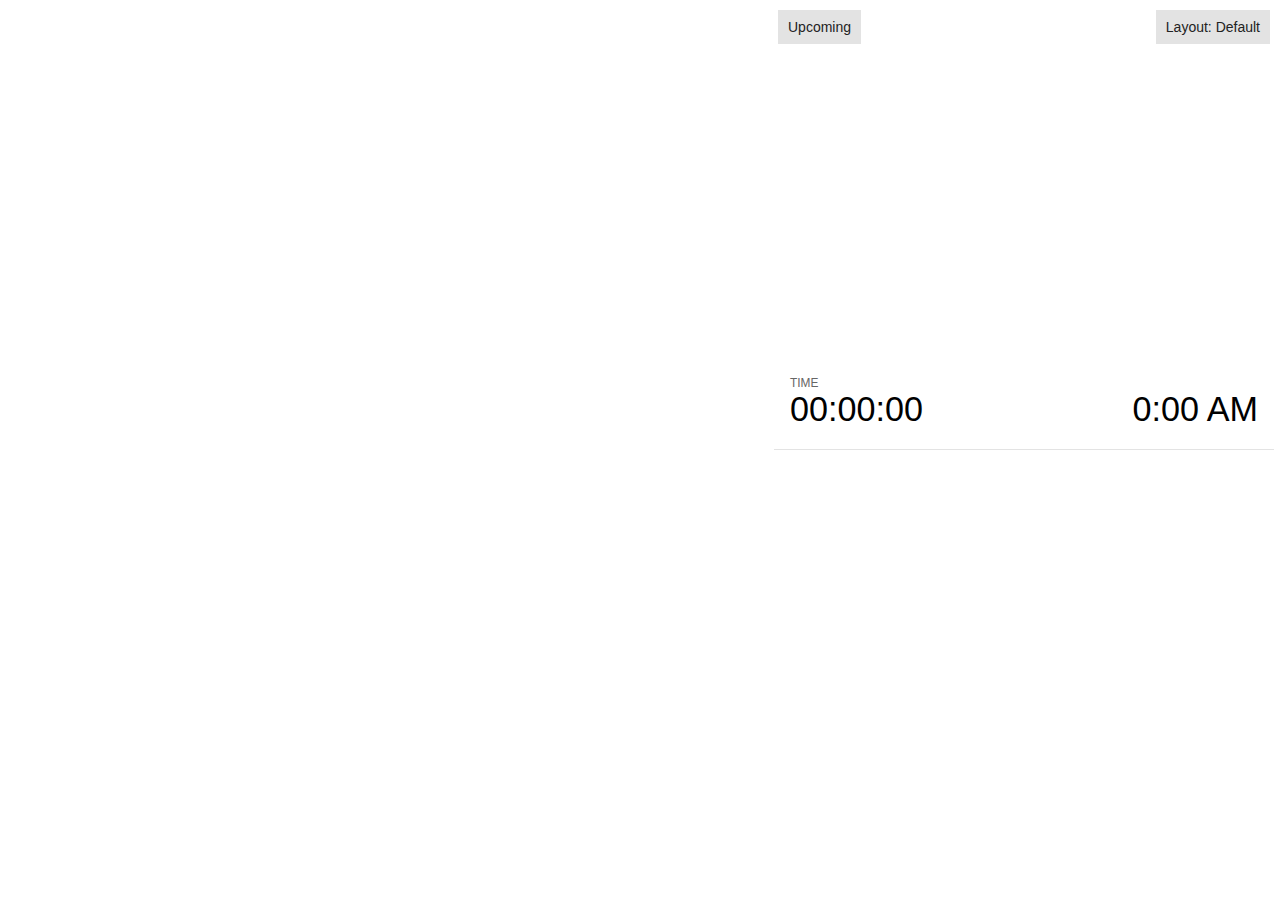
<file: reveal.js/plugin/notes/notes.html>
<!doctype html>
<html lang="en">
	<head>
		<meta charset="utf-8">

		<title>reveal.js - Slide Notes</title>

		<style>
			body {
				font-family: Helvetica;
				font-size: 18px;
			}

			#current-slide,
			#upcoming-slide,
			#speaker-controls {
				padding: 6px;
				box-sizing: border-box;
				-moz-box-sizing: border-box;
			}

			#current-slide iframe,
			#upcoming-slide iframe {
				width: 100%;
				height: 100%;
				border: 1px solid #ddd;
			}

			#current-slide .label,
			#upcoming-slide .label {
				position: absolute;
				top: 10px;
				left: 10px;
				z-index: 2;
			}

			.overlay-element {
				height: 34px;
				line-height: 34px;
				padding: 0 10px;
				text-shadow: none;
				background: rgba( 220, 220, 220, 0.8 );
				color: #222;
				font-size: 14px;
			}

			.overlay-element.interactive:hover {
				background: rgba( 220, 220, 220, 1 );
			}

			#current-slide {
				position: absolute;
				width: 60%;
				height: 100%;
				top: 0;
				left: 0;
				padding-right: 0;
			}

			#upcoming-slide {
				position: absolute;
				width: 40%;
				height: 40%;
				right: 0;
				top: 0;
			}

			/* Speaker controls */
			#speaker-controls {
				position: absolute;
				top: 40%;
				right: 0;
				width: 40%;
				height: 60%;
				overflow: auto;
				font-size: 18px;
			}

				.speaker-controls-time.hidden,
				.speaker-controls-notes.hidden {
					display: none;
				}

				.speaker-controls-time .label,
				.speaker-controls-notes .label {
					text-transform: uppercase;
					font-weight: normal;
					font-size: 0.66em;
					color: #666;
					margin: 0;
				}

				.speaker-controls-time {
					border-bottom: 1px solid rgba( 200, 200, 200, 0.5 );
					margin-bottom: 10px;
					padding: 10px 16px;
					padding-bottom: 20px;
					cursor: pointer;
				}

				.speaker-controls-time .reset-button {
					opacity: 0;
					float: right;
					color: #666;
					text-decoration: none;
				}
				.speaker-controls-time:hover .reset-button {
					opacity: 1;
				}

				.speaker-controls-time .timer,
				.speaker-controls-time .clock {
					width: 50%;
					font-size: 1.9em;
				}

				.speaker-controls-time .timer {
					float: left;
				}

				.speaker-controls-time .clock {
					float: right;
					text-align: right;
				}

				.speaker-controls-time span.mute {
					color: #bbb;
				}

				.speaker-controls-notes {
					padding: 10px 16px;
				}

				.speaker-controls-notes .value {
					margin-top: 5px;
					line-height: 1.4;
					font-size: 1.2em;
				}

			/* Layout selector */
			#speaker-layout {
				position: absolute;
				top: 10px;
				right: 10px;
				color: #222;
				z-index: 10;
			}
				#speaker-layout select {
					position: absolute;
					width: 100%;
					height: 100%;
					top: 0;
					left: 0;
					border: 0;
					box-shadow: 0;
					cursor: pointer;
					opacity: 0;

					font-size: 1em;
					background-color: transparent;

					-moz-appearance: none;
					-webkit-appearance: none;
					-webkit-tap-highlight-color: rgba(0, 0, 0, 0);
				}

				#speaker-layout select:focus {
					outline: none;
					box-shadow: none;
				}

			.clear {
				clear: both;
			}

			/* Speaker layout: Wide */
			body[data-speaker-layout="wide"] #current-slide,
			body[data-speaker-layout="wide"] #upcoming-slide {
				width: 50%;
				height: 45%;
				padding: 6px;
			}

			body[data-speaker-layout="wide"] #current-slide {
				top: 0;
				left: 0;
			}

			body[data-speaker-layout="wide"] #upcoming-slide {
				top: 0;
				left: 50%;
			}

			body[data-speaker-layout="wide"] #speaker-controls {
				top: 45%;
				left: 0;
				width: 100%;
				height: 50%;
				font-size: 1.25em;
			}

			/* Speaker layout: Tall */
			body[data-speaker-layout="tall"] #current-slide,
			body[data-speaker-layout="tall"] #upcoming-slide {
				width: 45%;
				height: 50%;
				padding: 6px;
			}

			body[data-speaker-layout="tall"] #current-slide {
				top: 0;
				left: 0;
			}

			body[data-speaker-layout="tall"] #upcoming-slide {
				top: 50%;
				left: 0;
			}

			body[data-speaker-layout="tall"] #speaker-controls {
				padding-top: 40px;
				top: 0;
				left: 45%;
				width: 55%;
				height: 100%;
				font-size: 1.25em;
			}

			/* Speaker layout: Notes only */
			body[data-speaker-layout="notes-only"] #current-slide,
			body[data-speaker-layout="notes-only"] #upcoming-slide {
				display: none;
			}

			body[data-speaker-layout="notes-only"] #speaker-controls {
				padding-top: 40px;
				top: 0;
				left: 0;
				width: 100%;
				height: 100%;
				font-size: 1.25em;
			}

			@media screen and (max-width: 1080px) {
				body[data-speaker-layout="default"] #speaker-controls {
					font-size: 16px;
				}
			}

			@media screen and (max-width: 900px) {
				body[data-speaker-layout="default"] #speaker-controls {
					font-size: 14px;
				}
			}

			@media screen and (max-width: 800px) {
				body[data-speaker-layout="default"] #speaker-controls {
					font-size: 12px;
				}
			}

		</style>
	</head>

	<body>

		<div id="current-slide"></div>
		<div id="upcoming-slide"><span class="overlay-element label">Upcoming</span></div>
		<div id="speaker-controls">
			<div class="speaker-controls-time">
				<h4 class="label">Time <span class="reset-button">Click to Reset</span></h4>
				<div class="clock">
					<span class="clock-value">0:00 AM</span>
				</div>
				<div class="timer">
					<span class="hours-value">00</span><span class="minutes-value">:00</span><span class="seconds-value">:00</span>
				</div>
				<div class="clear"></div>
			</div>

			<div class="speaker-controls-notes hidden">
				<h4 class="label">Notes</h4>
				<div class="value"></div>
			</div>
		</div>
		<div id="speaker-layout" class="overlay-element interactive">
			<span class="speaker-layout-label"></span>
			<select class="speaker-layout-dropdown"></select>
		</div>

		<script src="../../plugin/markdown/marked.js"></script>
		<script>

			(function() {

				var notes,
					notesValue,
					currentState,
					currentSlide,
					upcomingSlide,
					layoutLabel,
					layoutDropdown,
					connected = false;

				var SPEAKER_LAYOUTS = {
					'default': 'Default',
					'wide': 'Wide',
					'tall': 'Tall',
					'notes-only': 'Notes only'
				};

				setupLayout();

				window.addEventListener( 'message', function( event ) {

					var data = JSON.parse( event.data );

					// The overview mode is only useful to the reveal.js instance
					// where navigation occurs so we don't sync it
					if( data.state ) delete data.state.overview;

					// Messages sent by the notes plugin inside of the main window
					if( data && data.namespace === 'reveal-notes' ) {
						if( data.type === 'connect' ) {
							handleConnectMessage( data );
						}
						else if( data.type === 'state' ) {
							handleStateMessage( data );
						}
					}
					// Messages sent by the reveal.js inside of the current slide preview
					else if( data && data.namespace === 'reveal' ) {
						if( /ready/.test( data.eventName ) ) {
							// Send a message back to notify that the handshake is complete
							window.opener.postMessage( JSON.stringify({ namespace: 'reveal-notes', type: 'connected'} ), '*' );
						}
						else if( /slidechanged|fragmentshown|fragmenthidden|paused|resumed/.test( data.eventName ) && currentState !== JSON.stringify( data.state ) ) {

							window.opener.postMessage( JSON.stringify({ method: 'setState', args: [ data.state ]} ), '*' );

						}
					}

				} );

				/**
				 * Called when the main window is trying to establish a
				 * connection.
				 */
				function handleConnectMessage( data ) {

					if( connected === false ) {
						connected = true;

						setupIframes( data );
						setupKeyboard();
						setupNotes();
						setupTimer();
					}

				}

				/**
				 * Called when the main window sends an updated state.
				 */
				function handleStateMessage( data ) {

					// Store the most recently set state to avoid circular loops
					// applying the same state
					currentState = JSON.stringify( data.state );

					// No need for updating the notes in case of fragment changes
					if ( data.notes ) {
						notes.classList.remove( 'hidden' );
						notesValue.style.whiteSpace = data.whitespace;
						if( data.markdown ) {
							notesValue.innerHTML = marked( data.notes );
						}
						else {
							notesValue.innerHTML = data.notes;
						}
					}
					else {
						notes.classList.add( 'hidden' );
					}

					// Update the note slides
					currentSlide.contentWindow.postMessage( JSON.stringify({ method: 'setState', args: [ data.state ] }), '*' );
					upcomingSlide.contentWindow.postMessage( JSON.stringify({ method: 'setState', args: [ data.state ] }), '*' );
					upcomingSlide.contentWindow.postMessage( JSON.stringify({ method: 'next' }), '*' );

				}

				// Limit to max one state update per X ms
				handleStateMessage = debounce( handleStateMessage, 200 );

				/**
				 * Forward keyboard events to the current slide window.
				 * This enables keyboard events to work even if focus
				 * isn't set on the current slide iframe.
				 */
				function setupKeyboard() {

					document.addEventListener( 'keydown', function( event ) {
						currentSlide.contentWindow.postMessage( JSON.stringify({ method: 'triggerKey', args: [ event.keyCode ] }), '*' );
					} );

				}

				/**
				 * Creates the preview iframes.
				 */
				function setupIframes( data ) {

					var params = [
						'receiver',
						'progress=false',
						'history=false',
						'transition=none',
						'autoSlide=0',
						'backgroundTransition=none'
					].join( '&' );

					var urlSeparator = /\?/.test(data.url) ? '&' : '?';
					var hash = '#/' + data.state.indexh + '/' + data.state.indexv;
					var currentURL = data.url + urlSeparator + params + '&postMessageEvents=true' + hash;
					var upcomingURL = data.url + urlSeparator + params + '&controls=false' + hash;

					currentSlide = document.createElement( 'iframe' );
					currentSlide.setAttribute( 'width', 1280 );
					currentSlide.setAttribute( 'height', 1024 );
					currentSlide.setAttribute( 'src', currentURL );
					document.querySelector( '#current-slide' ).appendChild( currentSlide );

					upcomingSlide = document.createElement( 'iframe' );
					upcomingSlide.setAttribute( 'width', 640 );
					upcomingSlide.setAttribute( 'height', 512 );
					upcomingSlide.setAttribute( 'src', upcomingURL );
					document.querySelector( '#upcoming-slide' ).appendChild( upcomingSlide );

				}

				/**
				 * Setup the notes UI.
				 */
				function setupNotes() {

					notes = document.querySelector( '.speaker-controls-notes' );
					notesValue = document.querySelector( '.speaker-controls-notes .value' );

				}

				/**
				 * Create the timer and clock and start updating them
				 * at an interval.
				 */
				function setupTimer() {

					var start = new Date(),
						timeEl = document.querySelector( '.speaker-controls-time' ),
						clockEl = timeEl.querySelector( '.clock-value' ),
						hoursEl = timeEl.querySelector( '.hours-value' ),
						minutesEl = timeEl.querySelector( '.minutes-value' ),
						secondsEl = timeEl.querySelector( '.seconds-value' );

					function _updateTimer() {

						var diff, hours, minutes, seconds,
							now = new Date();

						diff = now.getTime() - start.getTime();
						hours = Math.floor( diff / ( 1000 * 60 * 60 ) );
						minutes = Math.floor( ( diff / ( 1000 * 60 ) ) % 60 );
						seconds = Math.floor( ( diff / 1000 ) % 60 );

						clockEl.innerHTML = now.toLocaleTimeString( 'en-US', { hour12: true, hour: '2-digit', minute:'2-digit' } );
						hoursEl.innerHTML = zeroPadInteger( hours );
						hoursEl.className = hours > 0 ? '' : 'mute';
						minutesEl.innerHTML = ':' + zeroPadInteger( minutes );
						minutesEl.className = minutes > 0 ? '' : 'mute';
						secondsEl.innerHTML = ':' + zeroPadInteger( seconds );

					}

					// Update once directly
					_updateTimer();

					// Then update every second
					setInterval( _updateTimer, 1000 );

					timeEl.addEventListener( 'click', function() {
						start = new Date();
						_updateTimer();
						return false;
					} );

				}

				/**
				 * Sets up the speaker view layout and layout selector.
				 */
				function setupLayout() {

					layoutDropdown = document.querySelector( '.speaker-layout-dropdown' );
					layoutLabel = document.querySelector( '.speaker-layout-label' );

					// Render the list of available layouts
					for( var id in SPEAKER_LAYOUTS ) {
						var option = document.createElement( 'option' );
						option.setAttribute( 'value', id );
						option.textContent = SPEAKER_LAYOUTS[ id ];
						layoutDropdown.appendChild( option );
					}

					// Monitor the dropdown for changes
					layoutDropdown.addEventListener( 'change', function( event ) {

						setLayout( layoutDropdown.value );

					}, false );

					// Restore any currently persisted layout
					setLayout( getLayout() );

				}

				/**
				 * Sets a new speaker view layout. The layout is persisted
				 * in local storage.
				 */
				function setLayout( value ) {

					var title = SPEAKER_LAYOUTS[ value ];

					layoutLabel.innerHTML = 'Layout' + ( title ? ( ': ' + title ) : '' );
					layoutDropdown.value = value;

					document.body.setAttribute( 'data-speaker-layout', value );

					// Persist locally
					if( window.localStorage ) {
						window.localStorage.setItem( 'reveal-speaker-layout', value );
					}

				}

				/**
				 * Returns the ID of the most recently set speaker layout
				 * or our default layout if none has been set.
				 */
				function getLayout() {

					if( window.localStorage ) {
						var layout = window.localStorage.getItem( 'reveal-speaker-layout' );
						if( layout ) {
							return layout;
						}
					}

					// Default to the first record in the layouts hash
					for( var id in SPEAKER_LAYOUTS ) {
						return id;
					}

				}

				function zeroPadInteger( num ) {

					var str = '00' + parseInt( num );
					return str.substring( str.length - 2 );

				}

				/**
				 * Limits the frequency at which a function can be called.
				 */
				function debounce( fn, ms ) {

					var lastTime = 0,
						timeout;

					return function() {

						var args = arguments;
						var context = this;

						clearTimeout( timeout );

						var timeSinceLastCall = Date.now() - lastTime;
						if( timeSinceLastCall > ms ) {
							fn.apply( context, args );
							lastTime = Date.now();
						}
						else {
							timeout = setTimeout( function() {
								fn.apply( context, args );
								lastTime = Date.now();
							}, ms - timeSinceLastCall );
						}

					}

				}

			})();

		</script>
	</body>
</html>
</file>
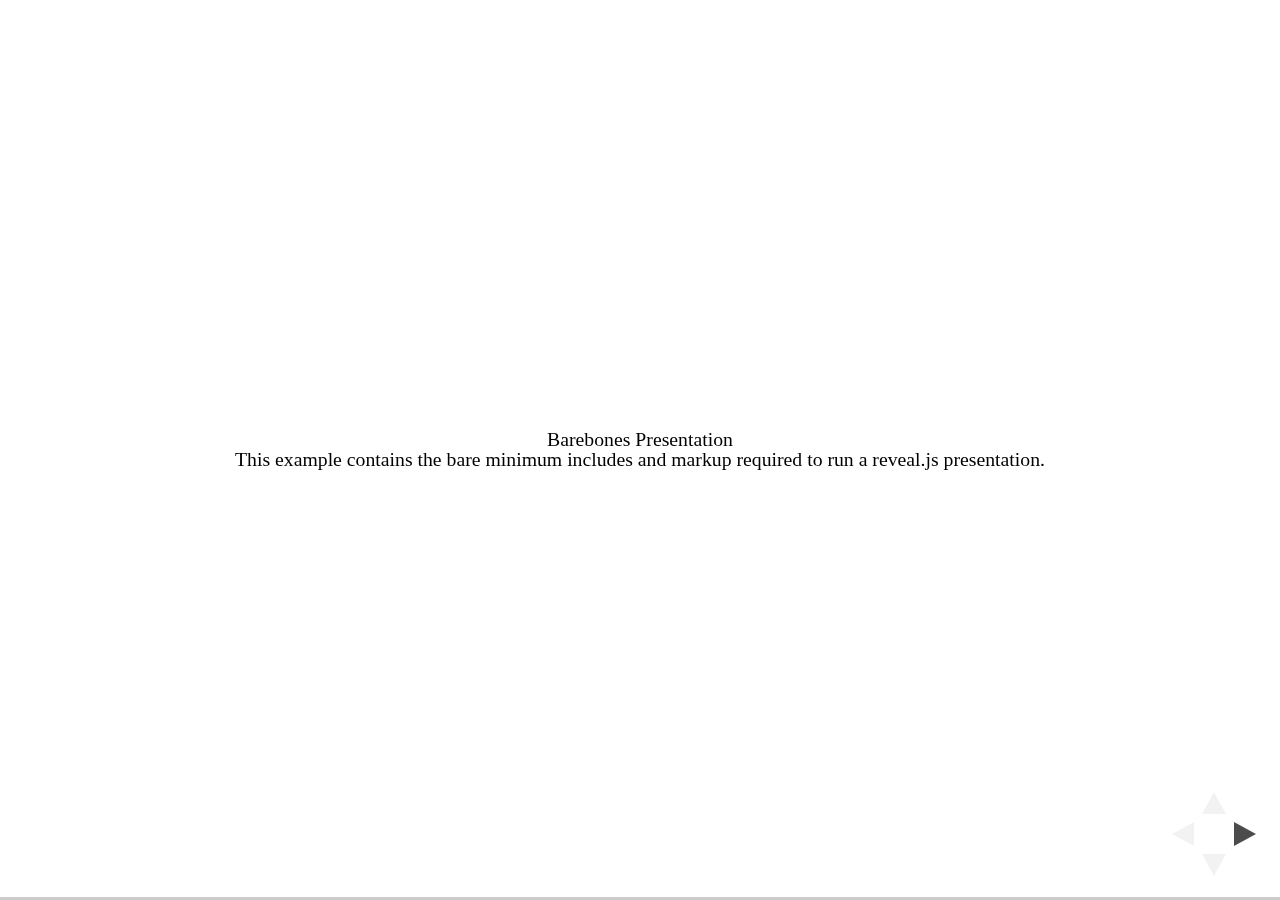
<file: reveal.js/test/examples/barebones.html>
<!doctype html>
<html lang="en">

	<head>
		<meta charset="utf-8">

		<title>reveal.js - Barebones</title>

		<link rel="stylesheet" href="../../css/reveal.css">
	</head>

	<body>

		<div class="reveal">

			<div class="slides">

				<section>
					<h2>Barebones Presentation</h2>
					<p>This example contains the bare minimum includes and markup required to run a reveal.js presentation.</p>
				</section>

				<section>
					<h2>No Theme</h2>
					<p>There's no theme included, so it will fall back on browser defaults.</p>
				</section>

			</div>

		</div>

		<script src="../../js/reveal.js"></script>

		<script>

			Reveal.initialize();

		</script>

	</body>
</html>
</file>
<file: overrides.css>
.reveal li { margin: 4px 0 !important; }
.reveal figcaption { display: none !important; }
.reveal p, .reveal ul { text-align: left;}
.reveal ul { width: 90% }
.reveal pre code { font-size: 22px; line-height: 1.0; }
.reveal h1 { text-transform: none !important; }
.reveal h1 code { font-weight: normal; letter-spacing: 0.8 }
.reveal code { font-family: Source Code Pro,Monaco,monospace !important; }
</file>
<file: reveal.js/css/theme/white.css>
/**
 * White theme for reveal.js. This is the opposite of the 'black' theme.
 *
 * By Hakim El Hattab, http://hakim.se
 */
@import url(../../lib/font/source-sans-pro/source-sans-pro.css);
section.has-dark-background, section.has-dark-background h1, section.has-dark-background h2, section.has-dark-background h3, section.has-dark-background h4, section.has-dark-background h5, section.has-dark-background h6 {
  color: #fff; }

/*********************************************
 * GLOBAL STYLES
 *********************************************/
body {
  background: #fff;
  background-color: #fff; }

.reveal {
  font-family: "Source Sans Pro", Helvetica, sans-serif;
  font-size: 42px;
  font-weight: normal;
  color: #222; }

::selection {
  color: #fff;
  background: #98bdef;
  text-shadow: none; }

::-moz-selection {
  color: #fff;
  background: #98bdef;
  text-shadow: none; }

.reveal .slides > section,
.reveal .slides > section > section {
  line-height: 1.3;
  font-weight: inherit; }

/*********************************************
 * HEADERS
 *********************************************/
.reveal h1,
.reveal h2,
.reveal h3,
.reveal h4,
.reveal h5,
.reveal h6 {
  margin: 0 0 20px 0;
  color: #222;
  font-family: "Source Sans Pro", Helvetica, sans-serif;
  font-weight: 600;
  line-height: 1.2;
  letter-spacing: normal;
  text-transform: uppercase;
  text-shadow: none;
  word-wrap: break-word; }

.reveal h1 {
  font-size: 2.5em; }

.reveal h2 {
  font-size: 1.6em; }

.reveal h3 {
  font-size: 1.3em; }

.reveal h4 {
  font-size: 1em; }

.reveal h1 {
  text-shadow: none; }

/*********************************************
 * OTHER
 *********************************************/
.reveal p {
  margin: 20px 0;
  line-height: 1.3; }

/* Ensure certain elements are never larger than the slide itself */
.reveal img,
.reveal video,
.reveal iframe {
  max-width: 95%;
  max-height: 95%; }

.reveal strong,
.reveal b {
  font-weight: bold; }

.reveal em {
  font-style: italic; }

.reveal ol,
.reveal dl,
.reveal ul {
  display: inline-block;
  text-align: left;
  margin: 0 0 0 1em; }

.reveal ol {
  list-style-type: decimal; }

.reveal ul {
  list-style-type: disc; }

.reveal ul ul {
  list-style-type: square; }

.reveal ul ul ul {
  list-style-type: circle; }

.reveal ul ul,
.reveal ul ol,
.reveal ol ol,
.reveal ol ul {
  display: block;
  margin-left: 40px; }

.reveal dt {
  font-weight: bold; }

.reveal dd {
  margin-left: 40px; }

.reveal q,
.reveal blockquote {
  quotes: none; }

.reveal blockquote {
  display: block;
  position: relative;
  width: 70%;
  margin: 20px auto;
  padding: 5px;
  font-style: italic;
  background: rgba(255, 255, 255, 0.05);
  box-shadow: 0px 0px 2px rgba(0, 0, 0, 0.2); }

.reveal blockquote p:first-child,
.reveal blockquote p:last-child {
  display: inline-block; }

.reveal q {
  font-style: italic; }

.reveal pre {
  display: block;
  position: relative;
  width: 90%;
  margin: 20px auto;
  text-align: left;
  font-size: 0.55em;
  font-family: monospace;
  line-height: 1.2em;
  word-wrap: break-word;
  box-shadow: 0px 0px 6px rgba(0, 0, 0, 0.3); }

.reveal code {
  font-family: monospace; }

.reveal pre code {
  display: block;
  padding: 5px;
  overflow: auto;
  max-height: 400px;
  word-wrap: normal; }

.reveal table {
  margin: auto;
  border-collapse: collapse;
  border-spacing: 0; }

.reveal table th {
  font-weight: bold; }

.reveal table th,
.reveal table td {
  text-align: left;
  padding: 0.2em 0.5em 0.2em 0.5em;
  border-bottom: 1px solid; }

.reveal table th[align="center"],
.reveal table td[align="center"] {
  text-align: center; }

.reveal table th[align="right"],
.reveal table td[align="right"] {
  text-align: right; }

.reveal table tbody tr:last-child th,
.reveal table tbody tr:last-child td {
  border-bottom: none; }

.reveal sup {
  vertical-align: super; }

.reveal sub {
  vertical-align: sub; }

.reveal small {
  display: inline-block;
  font-size: 0.6em;
  line-height: 1.2em;
  vertical-align: top; }

.reveal small * {
  vertical-align: top; }

/*********************************************
 * LINKS
 *********************************************/
.reveal a {
  color: #2a76dd;
  text-decoration: none;
  -webkit-transition: color .15s ease;
  -moz-transition: color .15s ease;
  transition: color .15s ease; }

.reveal a:hover {
  color: #6ca0e8;
  text-shadow: none;
  border: none; }

.reveal .roll span:after {
  color: #fff;
  background: #1a53a1; }

/*********************************************
 * IMAGES
 *********************************************/
.reveal section img {
  margin: 15px 0px;
  background: rgba(255, 255, 255, 0.12);
  border: 4px solid #222;
  box-shadow: 0 0 10px rgba(0, 0, 0, 0.15); }

.reveal section img.plain {
  border: 0;
  box-shadow: none; }

.reveal a img {
  -webkit-transition: all .15s linear;
  -moz-transition: all .15s linear;
  transition: all .15s linear; }

.reveal a:hover img {
  background: rgba(255, 255, 255, 0.2);
  border-color: #2a76dd;
  box-shadow: 0 0 20px rgba(0, 0, 0, 0.55); }

/*********************************************
 * NAVIGATION CONTROLS
 *********************************************/
.reveal .controls .navigate-left,
.reveal .controls .navigate-left.enabled {
  border-right-color: #2a76dd; }

.reveal .controls .navigate-right,
.reveal .controls .navigate-right.enabled {
  border-left-color: #2a76dd; }

.reveal .controls .navigate-up,
.reveal .controls .navigate-up.enabled {
  border-bottom-color: #2a76dd; }

.reveal .controls .navigate-down,
.reveal .controls .navigate-down.enabled {
  border-top-color: #2a76dd; }

.reveal .controls .navigate-left.enabled:hover {
  border-right-color: #6ca0e8; }

.reveal .controls .navigate-right.enabled:hover {
  border-left-color: #6ca0e8; }

.reveal .controls .navigate-up.enabled:hover {
  border-bottom-color: #6ca0e8; }

.reveal .controls .navigate-down.enabled:hover {
  border-top-color: #6ca0e8; }

/*********************************************
 * PROGRESS BAR
 *********************************************/
.reveal .progress {
  background: rgba(0, 0, 0, 0.2); }

.reveal .progress span {
  background: #2a76dd;
  -webkit-transition: width 800ms cubic-bezier(0.26, 0.86, 0.44, 0.985);
  -moz-transition: width 800ms cubic-bezier(0.26, 0.86, 0.44, 0.985);
  transition: width 800ms cubic-bezier(0.26, 0.86, 0.44, 0.985); }
</file>
<file: reveal.js/css/theme/black.css>
/**
 * Black theme for reveal.js. This is the opposite of the 'white' theme.
 *
 * By Hakim El Hattab, http://hakim.se
 */
@import url(../../lib/font/source-sans-pro/source-sans-pro.css);
section.has-light-background, section.has-light-background h1, section.has-light-background h2, section.has-light-background h3, section.has-light-background h4, section.has-light-background h5, section.has-light-background h6 {
  color: #222; }

/*********************************************
 * GLOBAL STYLES
 *********************************************/
body {
  background: #222;
  background-color: #222; }

.reveal {
  font-family: "Source Sans Pro", Helvetica, sans-serif;
  font-size: 42px;
  font-weight: normal;
  color: #fff; }

::selection {
  color: #fff;
  background: #bee4fd;
  text-shadow: none; }

::-moz-selection {
  color: #fff;
  background: #bee4fd;
  text-shadow: none; }

.reveal .slides > section,
.reveal .slides > section > section {
  line-height: 1.3;
  font-weight: inherit; }

/*********************************************
 * HEADERS
 *********************************************/
.reveal h1,
.reveal h2,
.reveal h3,
.reveal h4,
.reveal h5,
.reveal h6 {
  margin: 0 0 20px 0;
  color: #fff;
  font-family: "Source Sans Pro", Helvetica, sans-serif;
  font-weight: 600;
  line-height: 1.2;
  letter-spacing: normal;
  text-transform: uppercase;
  text-shadow: none;
  word-wrap: break-word; }

.reveal h1 {
  font-size: 2.5em; }

.reveal h2 {
  font-size: 1.6em; }

.reveal h3 {
  font-size: 1.3em; }

.reveal h4 {
  font-size: 1em; }

.reveal h1 {
  text-shadow: none; }

/*********************************************
 * OTHER
 *********************************************/
.reveal p {
  margin: 20px 0;
  line-height: 1.3; }

/* Ensure certain elements are never larger than the slide itself */
.reveal img,
.reveal video,
.reveal iframe {
  max-width: 95%;
  max-height: 95%; }

.reveal strong,
.reveal b {
  font-weight: bold; }

.reveal em {
  font-style: italic; }

.reveal ol,
.reveal dl,
.reveal ul {
  display: inline-block;
  text-align: left;
  margin: 0 0 0 1em; }

.reveal ol {
  list-style-type: decimal; }

.reveal ul {
  list-style-type: disc; }

.reveal ul ul {
  list-style-type: square; }

.reveal ul ul ul {
  list-style-type: circle; }

.reveal ul ul,
.reveal ul ol,
.reveal ol ol,
.reveal ol ul {
  display: block;
  margin-left: 40px; }

.reveal dt {
  font-weight: bold; }

.reveal dd {
  margin-left: 40px; }

.reveal q,
.reveal blockquote {
  quotes: none; }

.reveal blockquote {
  display: block;
  position: relative;
  width: 70%;
  margin: 20px auto;
  padding: 5px;
  font-style: italic;
  background: rgba(255, 255, 255, 0.05);
  box-shadow: 0px 0px 2px rgba(0, 0, 0, 0.2); }

.reveal blockquote p:first-child,
.reveal blockquote p:last-child {
  display: inline-block; }

.reveal q {
  font-style: italic; }

.reveal pre {
  display: block;
  position: relative;
  width: 90%;
  margin: 20px auto;
  text-align: left;
  font-size: 0.55em;
  font-family: monospace;
  line-height: 1.2em;
  word-wrap: break-word;
  box-shadow: 0px 0px 6px rgba(0, 0, 0, 0.3); }

.reveal code {
  font-family: monospace; }

.reveal pre code {
  display: block;
  padding: 5px;
  overflow: auto;
  max-height: 400px;
  word-wrap: normal; }

.reveal table {
  margin: auto;
  border-collapse: collapse;
  border-spacing: 0; }

.reveal table th {
  font-weight: bold; }

.reveal table th,
.reveal table td {
  text-align: left;
  padding: 0.2em 0.5em 0.2em 0.5em;
  border-bottom: 1px solid; }

.reveal table th[align="center"],
.reveal table td[align="center"] {
  text-align: center; }

.reveal table th[align="right"],
.reveal table td[align="right"] {
  text-align: right; }

.reveal table tbody tr:last-child th,
.reveal table tbody tr:last-child td {
  border-bottom: none; }

.reveal sup {
  vertical-align: super; }

.reveal sub {
  vertical-align: sub; }

.reveal small {
  display: inline-block;
  font-size: 0.6em;
  line-height: 1.2em;
  vertical-align: top; }

.reveal small * {
  vertical-align: top; }

/*********************************************
 * LINKS
 *********************************************/
.reveal a {
  color: #42affa;
  text-decoration: none;
  -webkit-transition: color .15s ease;
  -moz-transition: color .15s ease;
  transition: color .15s ease; }

.reveal a:hover {
  color: #8dcffc;
  text-shadow: none;
  border: none; }

.reveal .roll span:after {
  color: #fff;
  background: #068de9; }

/*********************************************
 * IMAGES
 *********************************************/
.reveal section img {
  margin: 15px 0px;
  background: rgba(255, 255, 255, 0.12);
  border: 4px solid #fff;
  box-shadow: 0 0 10px rgba(0, 0, 0, 0.15); }

.reveal section img.plain {
  border: 0;
  box-shadow: none; }

.reveal a img {
  -webkit-transition: all .15s linear;
  -moz-transition: all .15s linear;
  transition: all .15s linear; }

.reveal a:hover img {
  background: rgba(255, 255, 255, 0.2);
  border-color: #42affa;
  box-shadow: 0 0 20px rgba(0, 0, 0, 0.55); }

/*********************************************
 * NAVIGATION CONTROLS
 *********************************************/
.reveal .controls .navigate-left,
.reveal .controls .navigate-left.enabled {
  border-right-color: #42affa; }

.reveal .controls .navigate-right,
.reveal .controls .navigate-right.enabled {
  border-left-color: #42affa; }

.reveal .controls .navigate-up,
.reveal .controls .navigate-up.enabled {
  border-bottom-color: #42affa; }

.reveal .controls .navigate-down,
.reveal .controls .navigate-down.enabled {
  border-top-color: #42affa; }

.reveal .controls .navigate-left.enabled:hover {
  border-right-color: #8dcffc; }

.reveal .controls .navigate-right.enabled:hover {
  border-left-color: #8dcffc; }

.reveal .controls .navigate-up.enabled:hover {
  border-bottom-color: #8dcffc; }

.reveal .controls .navigate-down.enabled:hover {
  border-top-color: #8dcffc; }

/*********************************************
 * PROGRESS BAR
 *********************************************/
.reveal .progress {
  background: rgba(0, 0, 0, 0.2); }

.reveal .progress span {
  background: #42affa;
  -webkit-transition: width 800ms cubic-bezier(0.26, 0.86, 0.44, 0.985);
  -moz-transition: width 800ms cubic-bezier(0.26, 0.86, 0.44, 0.985);
  transition: width 800ms cubic-bezier(0.26, 0.86, 0.44, 0.985); }
</file>
<file: reveal.js/lib/css/zenburn.css>
/*

Zenburn style from voldmar.ru (c) Vladimir Epifanov <voldmar@voldmar.ru>
based on dark.css by Ivan Sagalaev

*/

.hljs {
  display: block;
  overflow-x: auto;
  padding: 0.5em;
  background: #3f3f3f;
  color: #dcdcdc;
}

.hljs-keyword,
.hljs-selector-tag,
.hljs-tag {
  color: #e3ceab;
}

.hljs-template-tag {
  color: #dcdcdc;
}

.hljs-number {
  color: #8cd0d3;
}

.hljs-variable,
.hljs-template-variable,
.hljs-attribute {
  color: #efdcbc;
}

.hljs-literal {
  color: #efefaf;
}

.hljs-subst {
  color: #8f8f8f;
}

.hljs-title,
.hljs-name,
.hljs-selector-id,
.hljs-selector-class,
.hljs-section,
.hljs-type {
  color: #efef8f;
}

.hljs-symbol,
.hljs-bullet,
.hljs-link {
  color: #dca3a3;
}

.hljs-deletion,
.hljs-string,
.hljs-built_in,
.hljs-builtin-name {
  color: #cc9393;
}

.hljs-addition,
.hljs-comment,
.hljs-quote,
.hljs-meta {
  color: #7f9f7f;
}


.hljs-emphasis {
  font-style: italic;
}

.hljs-strong {
  font-weight: bold;
}
</file>
<file: reveal.js/test/qunit-1.12.0.css>
/**
 * QUnit v1.12.0 - A JavaScript Unit Testing Framework
 *
 * http://qunitjs.com
 *
 * Copyright 2012 jQuery Foundation and other contributors
 * Released under the MIT license.
 * http://jquery.org/license
 */

/** Font Family and Sizes */

#qunit-tests, #qunit-header, #qunit-banner, #qunit-testrunner-toolbar, #qunit-userAgent, #qunit-testresult {
	font-family: "Helvetica Neue Light", "HelveticaNeue-Light", "Helvetica Neue", Calibri, Helvetica, Arial, sans-serif;
}

#qunit-testrunner-toolbar, #qunit-userAgent, #qunit-testresult, #qunit-tests li { font-size: small; }
#qunit-tests { font-size: smaller; }


/** Resets */

#qunit-tests, #qunit-header, #qunit-banner, #qunit-userAgent, #qunit-testresult, #qunit-modulefilter {
	margin: 0;
	padding: 0;
}


/** Header */

#qunit-header {
	padding: 0.5em 0 0.5em 1em;

	color: #8699a4;
	background-color: #0d3349;

	font-size: 1.5em;
	line-height: 1em;
	font-weight: normal;

	border-radius: 5px 5px 0 0;
	-moz-border-radius: 5px 5px 0 0;
	-webkit-border-top-right-radius: 5px;
	-webkit-border-top-left-radius: 5px;
}

#qunit-header a {
	text-decoration: none;
	color: #c2ccd1;
}

#qunit-header a:hover,
#qunit-header a:focus {
	color: #fff;
}

#qunit-testrunner-toolbar label {
	display: inline-block;
	padding: 0 .5em 0 .1em;
}

#qunit-banner {
	height: 5px;
}

#qunit-testrunner-toolbar {
	padding: 0.5em 0 0.5em 2em;
	color: #5E740B;
	background-color: #eee;
	overflow: hidden;
}

#qunit-userAgent {
	padding: 0.5em 0 0.5em 2.5em;
	background-color: #2b81af;
	color: #fff;
	text-shadow: rgba(0, 0, 0, 0.5) 2px 2px 1px;
}

#qunit-modulefilter-container {
	float: right;
}

/** Tests: Pass/Fail */

#qunit-tests {
	list-style-position: inside;
}

#qunit-tests li {
	padding: 0.4em 0.5em 0.4em 2.5em;
	border-bottom: 1px solid #fff;
	list-style-position: inside;
}

#qunit-tests.hidepass li.pass, #qunit-tests.hidepass li.running  {
	display: none;
}

#qunit-tests li strong {
	cursor: pointer;
}

#qunit-tests li a {
	padding: 0.5em;
	color: #c2ccd1;
	text-decoration: none;
}
#qunit-tests li a:hover,
#qunit-tests li a:focus {
	color: #000;
}

#qunit-tests li .runtime {
	float: right;
	font-size: smaller;
}

.qunit-assert-list {
	margin-top: 0.5em;
	padding: 0.5em;

	background-color: #fff;

	border-radius: 5px;
	-moz-border-radius: 5px;
	-webkit-border-radius: 5px;
}

.qunit-collapsed {
	display: none;
}

#qunit-tests table {
	border-collapse: collapse;
	margin-top: .2em;
}

#qunit-tests th {
	text-align: right;
	vertical-align: top;
	padding: 0 .5em 0 0;
}

#qunit-tests td {
	vertical-align: top;
}

#qunit-tests pre {
	margin: 0;
	white-space: pre-wrap;
	word-wrap: break-word;
}

#qunit-tests del {
	background-color: #e0f2be;
	color: #374e0c;
	text-decoration: none;
}

#qunit-tests ins {
	background-color: #ffcaca;
	color: #500;
	text-decoration: none;
}

/*** Test Counts */

#qunit-tests b.counts                       { color: black; }
#qunit-tests b.passed                       { color: #5E740B; }
#qunit-tests b.failed                       { color: #710909; }

#qunit-tests li li {
	padding: 5px;
	background-color: #fff;
	border-bottom: none;
	list-style-position: inside;
}

/*** Passing Styles */

#qunit-tests li li.pass {
	color: #3c510c;
	background-color: #fff;
	border-left: 10px solid #C6E746;
}

#qunit-tests .pass                          { color: #528CE0; background-color: #D2E0E6; }
#qunit-tests .pass .test-name               { color: #366097; }

#qunit-tests .pass .test-actual,
#qunit-tests .pass .test-expected           { color: #999999; }

#qunit-banner.qunit-pass                    { background-color: #C6E746; }

/*** Failing Styles */

#qunit-tests li li.fail {
	color: #710909;
	background-color: #fff;
	border-left: 10px solid #EE5757;
	white-space: pre;
}

#qunit-tests > li:last-child {
	border-radius: 0 0 5px 5px;
	-moz-border-radius: 0 0 5px 5px;
	-webkit-border-bottom-right-radius: 5px;
	-webkit-border-bottom-left-radius: 5px;
}

#qunit-tests .fail                          { color: #000000; background-color: #EE5757; }
#qunit-tests .fail .test-name,
#qunit-tests .fail .module-name             { color: #000000; }

#qunit-tests .fail .test-actual             { color: #EE5757; }
#qunit-tests .fail .test-expected           { color: green;   }

#qunit-banner.qunit-fail                    { background-color: #EE5757; }


/** Result */

#qunit-testresult {
	padding: 0.5em 0.5em 0.5em 2.5em;

	color: #2b81af;
	background-color: #D2E0E6;

	border-bottom: 1px solid white;
}
#qunit-testresult .module-name {
	font-weight: bold;
}

/** Fixture */

#qunit-fixture {
	position: absolute;
	top: -10000px;
	left: -10000px;
	width: 1000px;
	height: 1000px;
}
</file>
